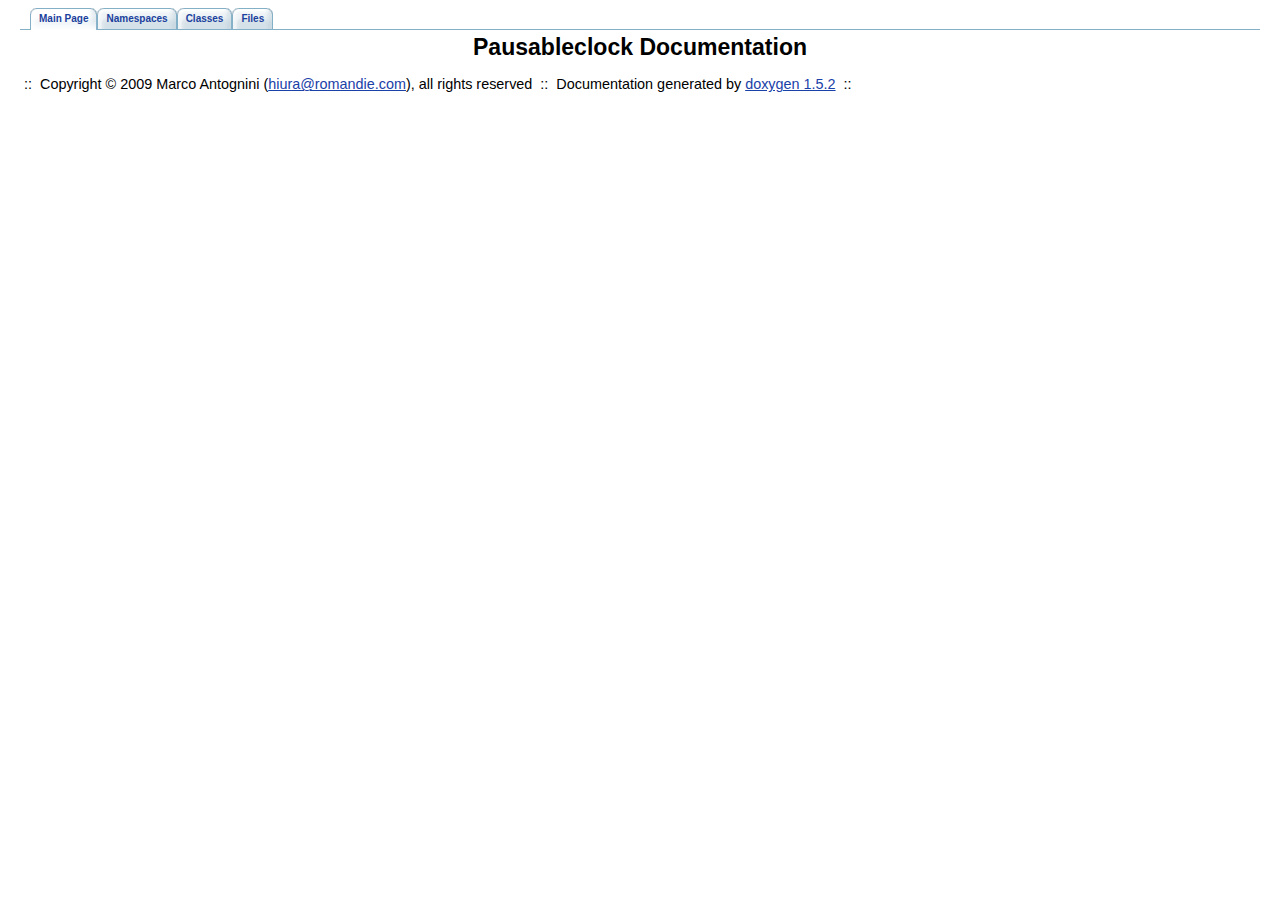
<file: pausableclock/doc/html/index.html>
<!DOCTYPE HTML PUBLIC "-//W3C//DTD HTML 4.01 Transitional//EN">
<html><head><meta http-equiv="Content-Type" content="text/html;charset=UTF-8">
<title>Pausableclock: Main Page</title>
<link href="doxygen.css" rel="stylesheet" type="text/css">
<link href="tabs.css" rel="stylesheet" type="text/css">
</head><body>
<!-- Generated by Doxygen 1.5.6 -->
<div class="navigation" id="top">
  <div class="tabs">
    <ul>
      <li class="current"><a href="index.html"><span>Main&nbsp;Page</span></a></li>
      <li><a href="namespaces.html"><span>Namespaces</span></a></li>
      <li><a href="classes.html"><span>Classes</span></a></li>
      <li><a href="files.html"><span>Files</span></a></li>
    </ul>
  </div>
</div>
<div class="contents">
<h1>Pausableclock Documentation</h1>
<p>
</div>

        <p id="footer">
            &nbsp;::&nbsp; Copyright &copy; 2009 Marco Antognini (<a href="mailto:hiura@romandie.com?subject=sf:frame,anim,animated">hiura@romandie.com</a>), all rights reserved &nbsp;::&nbsp;
            Documentation generated by <a href="http://www.doxygen.org/" title="doxygen website">doxygen 1.5.2</a> &nbsp;::&nbsp;
        </p>

    </body>
</html>
</file>
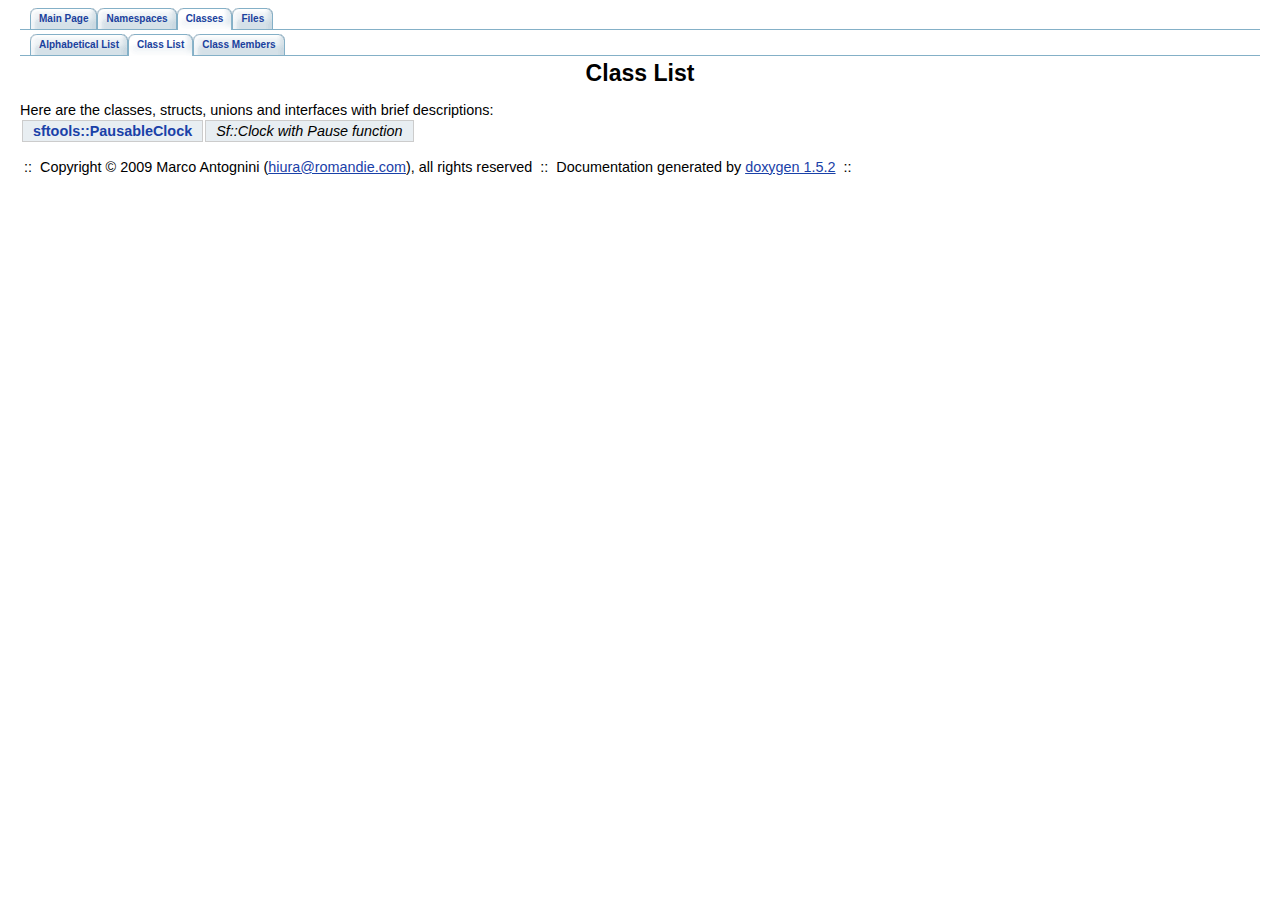
<file: pausableclock/doc/html/annotated.html>
<!DOCTYPE HTML PUBLIC "-//W3C//DTD HTML 4.01 Transitional//EN">
<html><head><meta http-equiv="Content-Type" content="text/html;charset=UTF-8">
<title>Pausableclock: Class List</title>
<link href="doxygen.css" rel="stylesheet" type="text/css">
<link href="tabs.css" rel="stylesheet" type="text/css">
</head><body>
<!-- Generated by Doxygen 1.5.6 -->
<div class="navigation" id="top">
  <div class="tabs">
    <ul>
      <li><a href="index.html"><span>Main&nbsp;Page</span></a></li>
      <li><a href="namespaces.html"><span>Namespaces</span></a></li>
      <li class="current"><a href="classes.html"><span>Classes</span></a></li>
      <li><a href="files.html"><span>Files</span></a></li>
    </ul>
  </div>
  <div class="tabs">
    <ul>
      <li><a href="classes.html"><span>Alphabetical&nbsp;List</span></a></li>
      <li class="current"><a href="annotated.html"><span>Class&nbsp;List</span></a></li>
      <li><a href="functions.html"><span>Class&nbsp;Members</span></a></li>
    </ul>
  </div>
</div>
<div class="contents">
<h1>Class List</h1>Here are the classes, structs, unions and interfaces with brief descriptions:<table>
  <tr><td class="indexkey"><a class="el" href="classsftools_1_1PausableClock.html">sftools::PausableClock</a></td><td class="indexvalue">Sf::Clock with Pause function </td></tr>
</table>
</div>

        <p id="footer">
            &nbsp;::&nbsp; Copyright &copy; 2009 Marco Antognini (<a href="mailto:hiura@romandie.com?subject=sf:frame,anim,animated">hiura@romandie.com</a>), all rights reserved &nbsp;::&nbsp;
            Documentation generated by <a href="http://www.doxygen.org/" title="doxygen website">doxygen 1.5.2</a> &nbsp;::&nbsp;
        </p>

    </body>
</html>
</file>
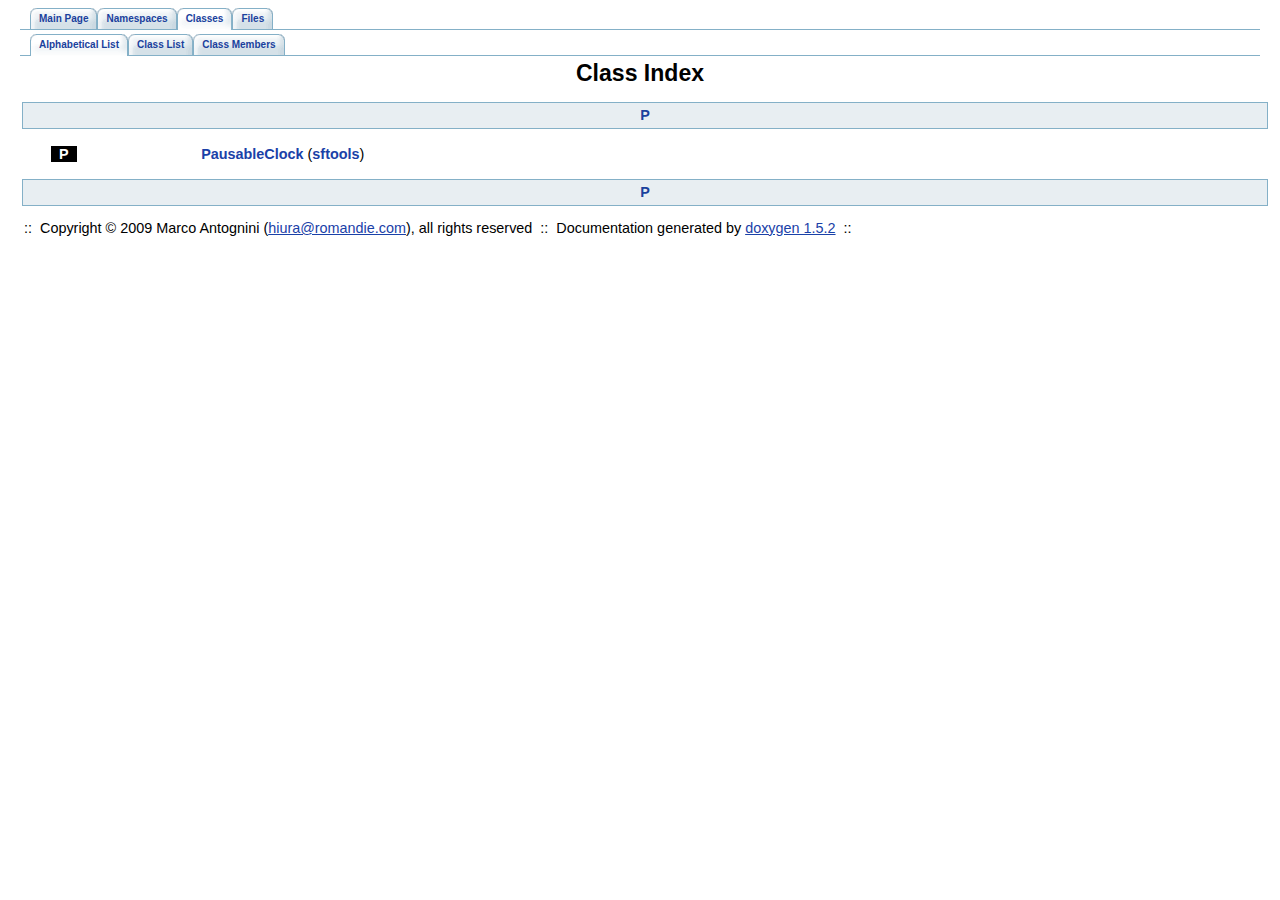
<file: pausableclock/doc/html/classes.html>
<!DOCTYPE HTML PUBLIC "-//W3C//DTD HTML 4.01 Transitional//EN">
<html><head><meta http-equiv="Content-Type" content="text/html;charset=UTF-8">
<title>Pausableclock: Alphabetical List</title>
<link href="doxygen.css" rel="stylesheet" type="text/css">
<link href="tabs.css" rel="stylesheet" type="text/css">
</head><body>
<!-- Generated by Doxygen 1.5.6 -->
<div class="navigation" id="top">
  <div class="tabs">
    <ul>
      <li><a href="index.html"><span>Main&nbsp;Page</span></a></li>
      <li><a href="namespaces.html"><span>Namespaces</span></a></li>
      <li class="current"><a href="classes.html"><span>Classes</span></a></li>
      <li><a href="files.html"><span>Files</span></a></li>
    </ul>
  </div>
  <div class="tabs">
    <ul>
      <li class="current"><a href="classes.html"><span>Alphabetical&nbsp;List</span></a></li>
      <li><a href="annotated.html"><span>Class&nbsp;List</span></a></li>
      <li><a href="functions.html"><span>Class&nbsp;Members</span></a></li>
    </ul>
  </div>
</div>
<div class="contents">
<h1>Class Index</h1><p><div class="qindex"><a class="qindex" href="#letter_P">P</a></div><p>
<table align="center" width="95%" border="0" cellspacing="0" cellpadding="0">
<tr><td><a name="letter_P"></a><table border="0" cellspacing="0" cellpadding="0"><tr><td><div class="ah">&nbsp;&nbsp;P&nbsp;&nbsp;</div></td></tr></table>
</td><td><a class="el" href="classsftools_1_1PausableClock.html">PausableClock</a> (<a class="el" href="namespacesftools.html">sftools</a>)&nbsp;&nbsp;&nbsp;</td></tr></table><p><div class="qindex"><a class="qindex" href="#letter_P">P</a></div><p>
</div>

        <p id="footer">
            &nbsp;::&nbsp; Copyright &copy; 2009 Marco Antognini (<a href="mailto:hiura@romandie.com?subject=sf:frame,anim,animated">hiura@romandie.com</a>), all rights reserved &nbsp;::&nbsp;
            Documentation generated by <a href="http://www.doxygen.org/" title="doxygen website">doxygen 1.5.2</a> &nbsp;::&nbsp;
        </p>

    </body>
</html>
</file>
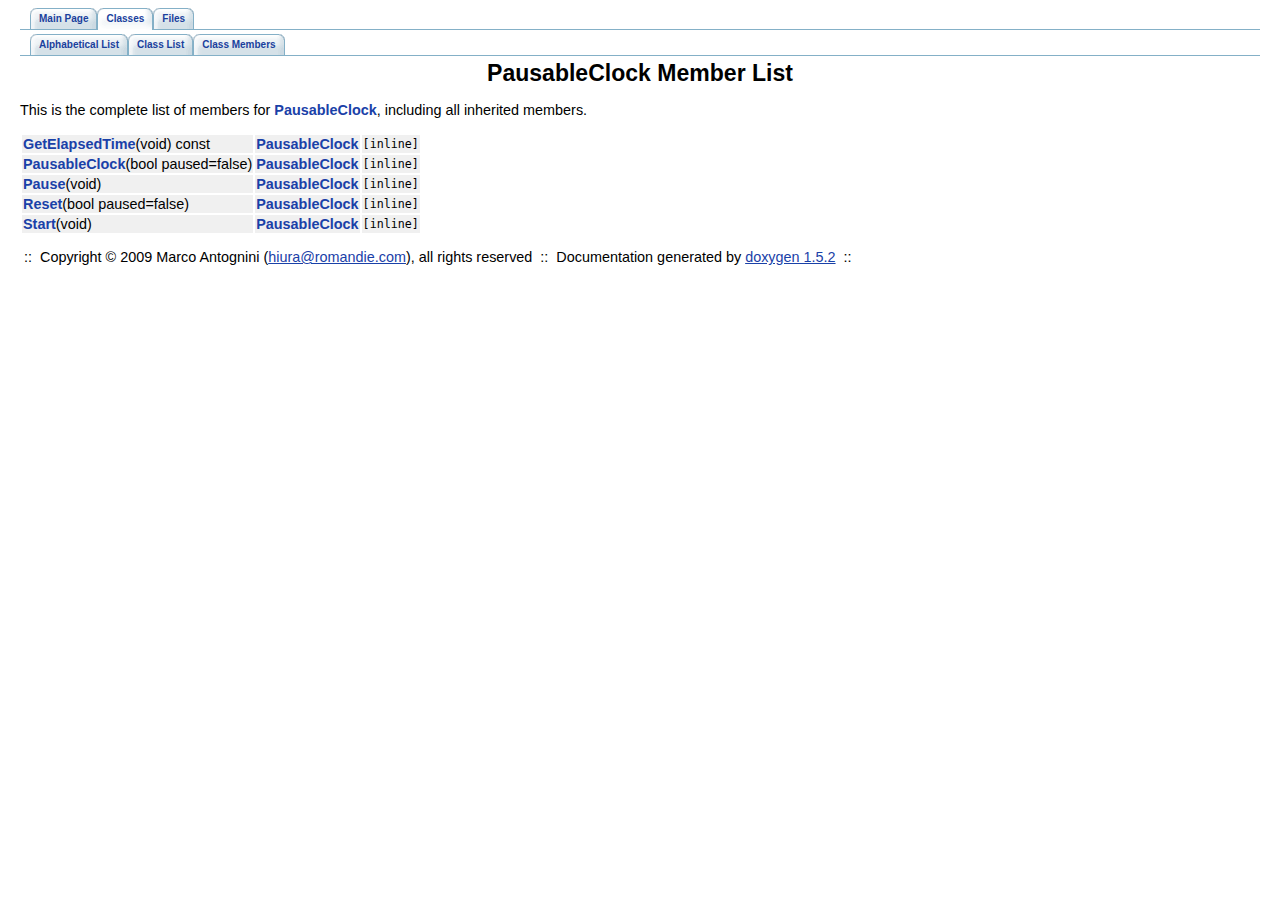
<file: pausableclock/doc/html/classPausableClock-members.html>
<!DOCTYPE HTML PUBLIC "-//W3C//DTD HTML 4.01 Transitional//EN">
<html><head><meta http-equiv="Content-Type" content="text/html;charset=UTF-8">
<title>Pausableclock: Member List</title>
<link href="doxygen.css" rel="stylesheet" type="text/css">
<link href="tabs.css" rel="stylesheet" type="text/css">
</head><body>
<!-- Generated by Doxygen 1.5.6 -->
<div class="navigation" id="top">
  <div class="tabs">
    <ul>
      <li><a href="index.html"><span>Main&nbsp;Page</span></a></li>
      <li class="current"><a href="classes.html"><span>Classes</span></a></li>
      <li><a href="files.html"><span>Files</span></a></li>
    </ul>
  </div>
  <div class="tabs">
    <ul>
      <li><a href="classes.html"><span>Alphabetical&nbsp;List</span></a></li>
      <li><a href="annotated.html"><span>Class&nbsp;List</span></a></li>
      <li><a href="functions.html"><span>Class&nbsp;Members</span></a></li>
    </ul>
  </div>
</div>
<div class="contents">
<h1>PausableClock Member List</h1>This is the complete list of members for <a class="el" href="classPausableClock.html">PausableClock</a>, including all inherited members.<p><table>
  <tr class="memlist"><td><a class="el" href="classPausableClock.html#8a8f859d905f21d1bb1fd50079027f71">GetElapsedTime</a>(void) const </td><td><a class="el" href="classPausableClock.html">PausableClock</a></td><td><code> [inline]</code></td></tr>
  <tr class="memlist"><td><a class="el" href="classPausableClock.html#b072d27de17c4c397dd3e7f9c97d978c">PausableClock</a>(bool paused=false)</td><td><a class="el" href="classPausableClock.html">PausableClock</a></td><td><code> [inline]</code></td></tr>
  <tr class="memlist"><td><a class="el" href="classPausableClock.html#f91a6cfc5951e3e983a8a35e47cd3ef2">Pause</a>(void)</td><td><a class="el" href="classPausableClock.html">PausableClock</a></td><td><code> [inline]</code></td></tr>
  <tr class="memlist"><td><a class="el" href="classPausableClock.html#8a37bc1130e1c4b0f18faf57533aea36">Reset</a>(bool paused=false)</td><td><a class="el" href="classPausableClock.html">PausableClock</a></td><td><code> [inline]</code></td></tr>
  <tr class="memlist"><td><a class="el" href="classPausableClock.html#a7e4b988c4a83355d244cef152ca3a3e">Start</a>(void)</td><td><a class="el" href="classPausableClock.html">PausableClock</a></td><td><code> [inline]</code></td></tr>
</table></div>

        <p id="footer">
            &nbsp;::&nbsp; Copyright &copy; 2009 Marco Antognini (<a href="mailto:hiura@romandie.com?subject=sf:frame,anim,animated">hiura@romandie.com</a>), all rights reserved &nbsp;::&nbsp;
            Documentation generated by <a href="http://www.doxygen.org/" title="doxygen website">doxygen 1.5.2</a> &nbsp;::&nbsp;
        </p>

    </body>
</html>
</file>
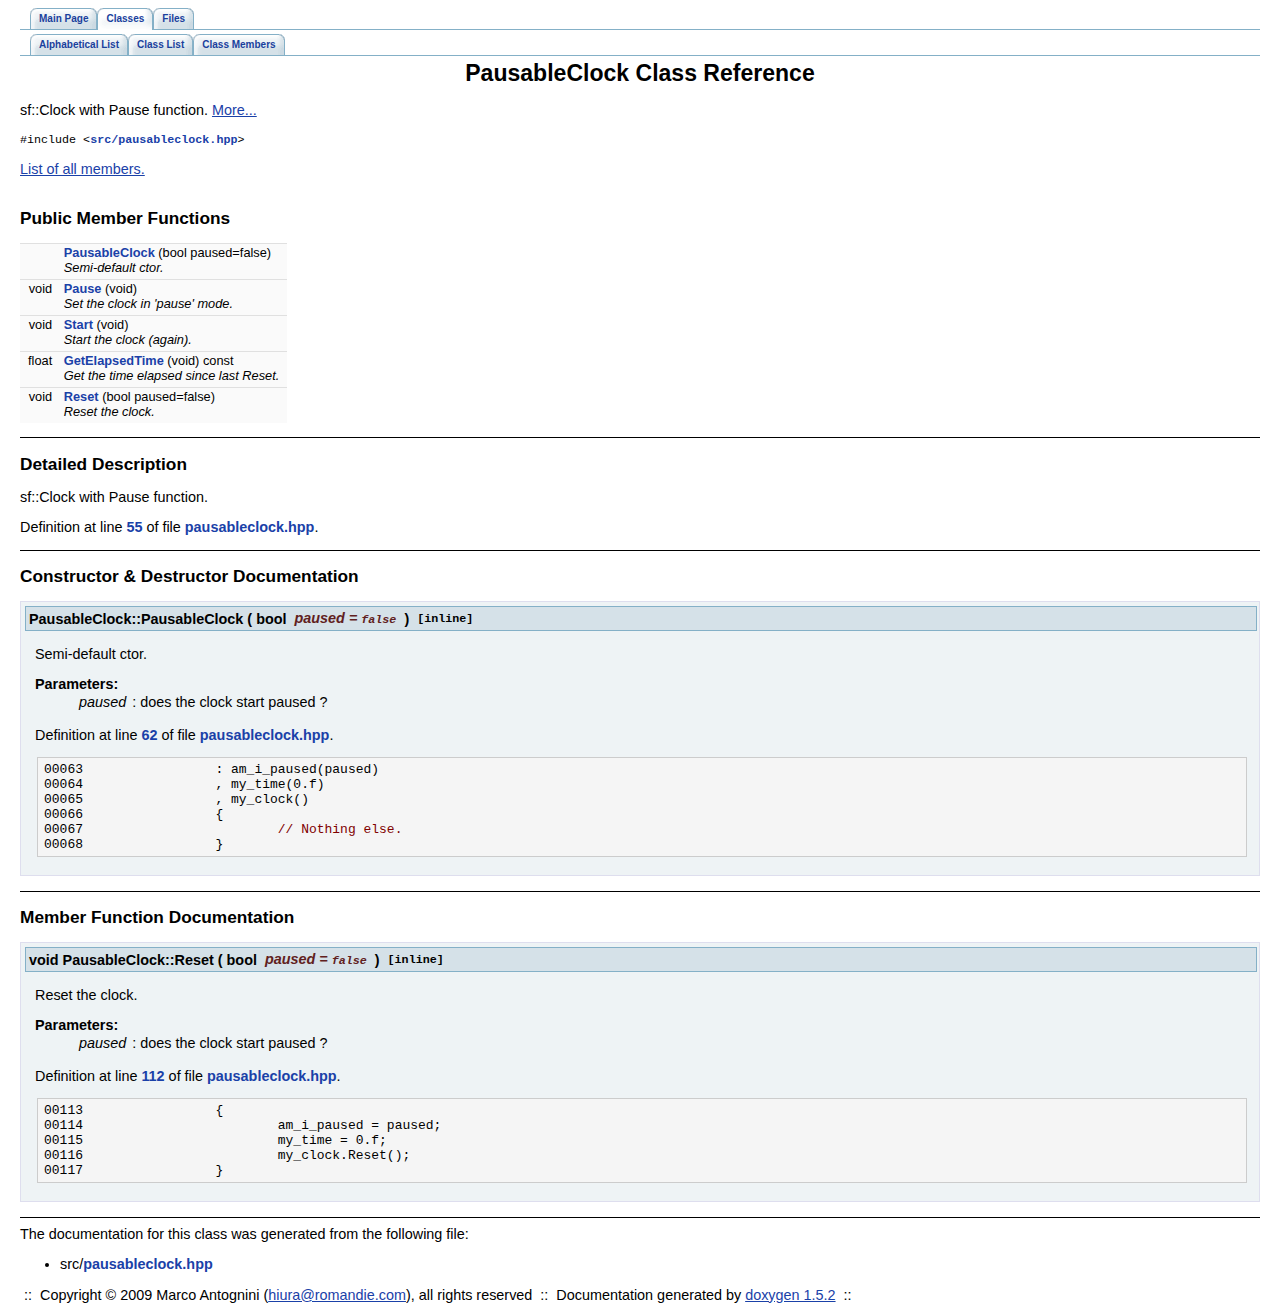
<file: pausableclock/doc/html/classPausableClock.html>
<!DOCTYPE HTML PUBLIC "-//W3C//DTD HTML 4.01 Transitional//EN">
<html><head><meta http-equiv="Content-Type" content="text/html;charset=UTF-8">
<title>Pausableclock: PausableClock Class Reference</title>
<link href="doxygen.css" rel="stylesheet" type="text/css">
<link href="tabs.css" rel="stylesheet" type="text/css">
</head><body>
<!-- Generated by Doxygen 1.5.6 -->
<div class="navigation" id="top">
  <div class="tabs">
    <ul>
      <li><a href="index.html"><span>Main&nbsp;Page</span></a></li>
      <li class="current"><a href="classes.html"><span>Classes</span></a></li>
      <li><a href="files.html"><span>Files</span></a></li>
    </ul>
  </div>
  <div class="tabs">
    <ul>
      <li><a href="classes.html"><span>Alphabetical&nbsp;List</span></a></li>
      <li><a href="annotated.html"><span>Class&nbsp;List</span></a></li>
      <li><a href="functions.html"><span>Class&nbsp;Members</span></a></li>
    </ul>
  </div>
</div>
<div class="contents">
<h1>PausableClock Class Reference</h1><!-- doxytag: class="PausableClock" -->sf::Clock with Pause function.  
<a href="#_details">More...</a>
<p>
<code>#include &lt;<a class="el" href="pausableclock_8hpp-source.html">src/pausableclock.hpp</a>&gt;</code>
<p>

<p>
<a href="classPausableClock-members.html">List of all members.</a><table border="0" cellpadding="0" cellspacing="0">
<tr><td></td></tr>
<tr><td colspan="2"><br><h2>Public Member Functions</h2></td></tr>
<tr><td class="memItemLeft" nowrap align="right" valign="top">&nbsp;</td><td class="memItemRight" valign="bottom"><a class="el" href="classPausableClock.html#b072d27de17c4c397dd3e7f9c97d978c">PausableClock</a> (bool paused=false)</td></tr>

<tr><td class="mdescLeft">&nbsp;</td><td class="mdescRight">Semi-default ctor.  <a href="#b072d27de17c4c397dd3e7f9c97d978c"></a><br></td></tr>
<tr><td class="memItemLeft" nowrap align="right" valign="top"><a class="anchor" name="f91a6cfc5951e3e983a8a35e47cd3ef2"></a><!-- doxytag: member="PausableClock::Pause" ref="f91a6cfc5951e3e983a8a35e47cd3ef2" args="(void)" -->
void&nbsp;</td><td class="memItemRight" valign="bottom"><a class="el" href="classPausableClock.html#f91a6cfc5951e3e983a8a35e47cd3ef2">Pause</a> (void)</td></tr>

<tr><td class="mdescLeft">&nbsp;</td><td class="mdescRight">Set the clock in 'pause' mode. <br></td></tr>
<tr><td class="memItemLeft" nowrap align="right" valign="top"><a class="anchor" name="a7e4b988c4a83355d244cef152ca3a3e"></a><!-- doxytag: member="PausableClock::Start" ref="a7e4b988c4a83355d244cef152ca3a3e" args="(void)" -->
void&nbsp;</td><td class="memItemRight" valign="bottom"><a class="el" href="classPausableClock.html#a7e4b988c4a83355d244cef152ca3a3e">Start</a> (void)</td></tr>

<tr><td class="mdescLeft">&nbsp;</td><td class="mdescRight">Start the clock (again). <br></td></tr>
<tr><td class="memItemLeft" nowrap align="right" valign="top"><a class="anchor" name="8a8f859d905f21d1bb1fd50079027f71"></a><!-- doxytag: member="PausableClock::GetElapsedTime" ref="8a8f859d905f21d1bb1fd50079027f71" args="(void) const " -->
float&nbsp;</td><td class="memItemRight" valign="bottom"><a class="el" href="classPausableClock.html#8a8f859d905f21d1bb1fd50079027f71">GetElapsedTime</a> (void) const </td></tr>

<tr><td class="mdescLeft">&nbsp;</td><td class="mdescRight">Get the time elapsed since last Reset. <br></td></tr>
<tr><td class="memItemLeft" nowrap align="right" valign="top">void&nbsp;</td><td class="memItemRight" valign="bottom"><a class="el" href="classPausableClock.html#8a37bc1130e1c4b0f18faf57533aea36">Reset</a> (bool paused=false)</td></tr>

<tr><td class="mdescLeft">&nbsp;</td><td class="mdescRight">Reset the clock.  <a href="#8a37bc1130e1c4b0f18faf57533aea36"></a><br></td></tr>
</table>
<hr><a name="_details"></a><h2>Detailed Description</h2>
sf::Clock with Pause function. 
<p>Definition at line <a class="el" href="pausableclock_8hpp-source.html#l00055">55</a> of file <a class="el" href="pausableclock_8hpp-source.html">pausableclock.hpp</a>.</p>
<hr><h2>Constructor &amp; Destructor Documentation</h2>
<a class="anchor" name="b072d27de17c4c397dd3e7f9c97d978c"></a><!-- doxytag: member="PausableClock::PausableClock" ref="b072d27de17c4c397dd3e7f9c97d978c" args="(bool paused=false)" -->
<div class="memitem">
<div class="memproto">
      <table class="memname">
        <tr>
          <td class="memname">PausableClock::PausableClock           </td>
          <td>(</td>
          <td class="paramtype">bool&nbsp;</td>
          <td class="paramname"> <em>paused</em> = <code>false</code>          </td>
          <td>&nbsp;)&nbsp;</td>
          <td><code> [inline]</code></td>
        </tr>
      </table>
</div>
<div class="memdoc">

<p>
Semi-default ctor. 
<p>
<dl compact><dt><b>Parameters:</b></dt><dd>
  <table border="0" cellspacing="2" cellpadding="0">
    <tr><td valign="top"></td><td valign="top"><em>paused</em>&nbsp;</td><td>: does the clock start paused ? </td></tr>
  </table>
</dl>

<p>Definition at line <a class="el" href="pausableclock_8hpp-source.html#l00062">62</a> of file <a class="el" href="pausableclock_8hpp-source.html">pausableclock.hpp</a>.</p>
<div class="fragment"><pre class="fragment"><a name="l00063"></a>00063                 : am_i_paused(paused)
<a name="l00064"></a>00064                 , my_time(0.f)
<a name="l00065"></a>00065                 , my_clock()
<a name="l00066"></a>00066                 {
<a name="l00067"></a>00067                         <span class="comment">// Nothing else.</span>
<a name="l00068"></a>00068                 }
</pre></div>
<p>

</div>
</div><p>
<hr><h2>Member Function Documentation</h2>
<a class="anchor" name="8a37bc1130e1c4b0f18faf57533aea36"></a><!-- doxytag: member="PausableClock::Reset" ref="8a37bc1130e1c4b0f18faf57533aea36" args="(bool paused=false)" -->
<div class="memitem">
<div class="memproto">
      <table class="memname">
        <tr>
          <td class="memname">void PausableClock::Reset           </td>
          <td>(</td>
          <td class="paramtype">bool&nbsp;</td>
          <td class="paramname"> <em>paused</em> = <code>false</code>          </td>
          <td>&nbsp;)&nbsp;</td>
          <td><code> [inline]</code></td>
        </tr>
      </table>
</div>
<div class="memdoc">

<p>
Reset the clock. 
<p>
<dl compact><dt><b>Parameters:</b></dt><dd>
  <table border="0" cellspacing="2" cellpadding="0">
    <tr><td valign="top"></td><td valign="top"><em>paused</em>&nbsp;</td><td>: does the clock start paused ? </td></tr>
  </table>
</dl>

<p>Definition at line <a class="el" href="pausableclock_8hpp-source.html#l00112">112</a> of file <a class="el" href="pausableclock_8hpp-source.html">pausableclock.hpp</a>.</p>
<div class="fragment"><pre class="fragment"><a name="l00113"></a>00113                 {
<a name="l00114"></a>00114                         am_i_paused = paused;
<a name="l00115"></a>00115                         my_time = 0.f;
<a name="l00116"></a>00116                         my_clock.Reset();
<a name="l00117"></a>00117                 }
</pre></div>
<p>

</div>
</div><p>
<hr>The documentation for this class was generated from the following file:<ul>
<li>src/<a class="el" href="pausableclock_8hpp-source.html">pausableclock.hpp</a></ul>
</div>

        <p id="footer">
            &nbsp;::&nbsp; Copyright &copy; 2009 Marco Antognini (<a href="mailto:hiura@romandie.com?subject=sf:frame,anim,animated">hiura@romandie.com</a>), all rights reserved &nbsp;::&nbsp;
            Documentation generated by <a href="http://www.doxygen.org/" title="doxygen website">doxygen 1.5.2</a> &nbsp;::&nbsp;
        </p>

    </body>
</html>
</file>
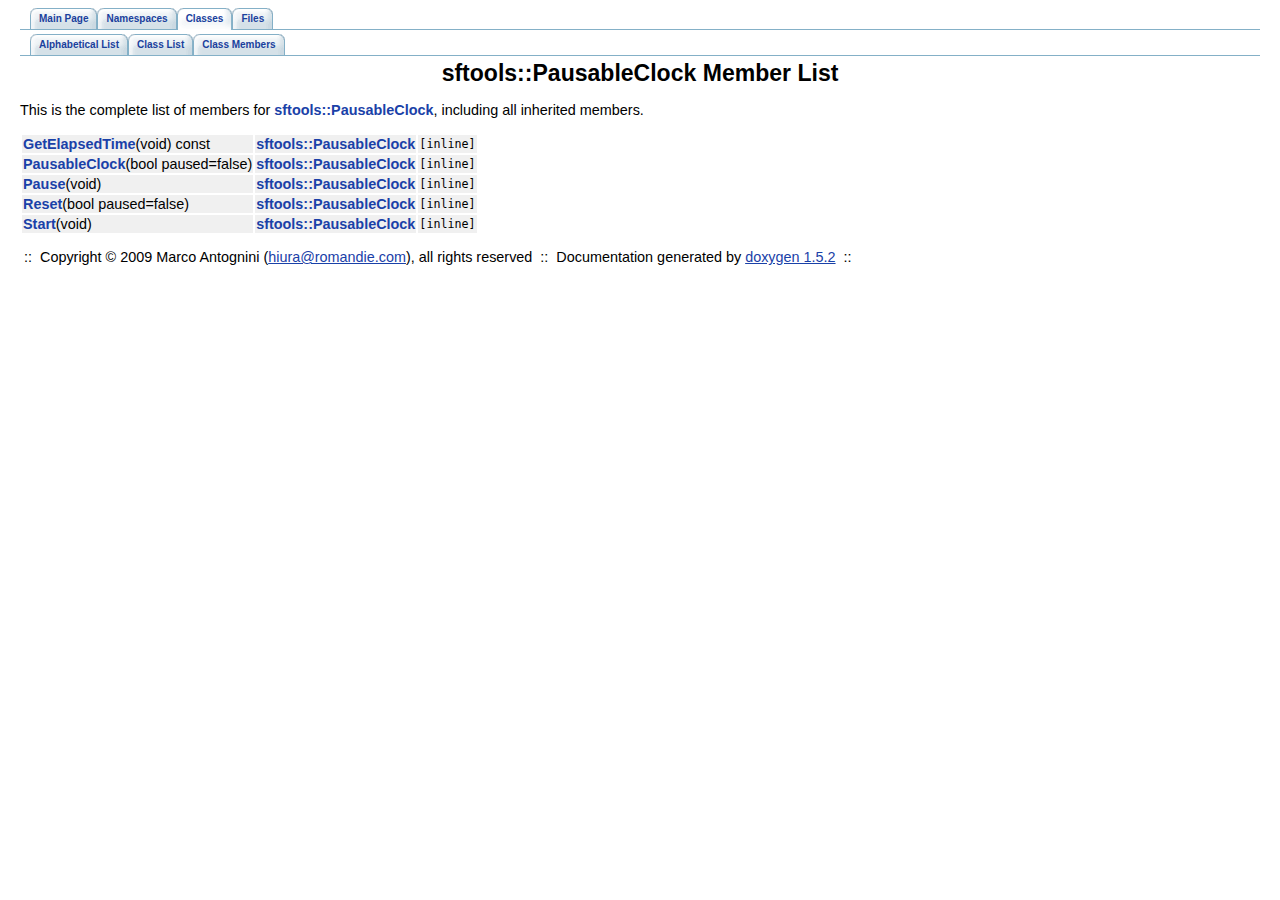
<file: pausableclock/doc/html/classsftools_1_1PausableClock-members.html>
<!DOCTYPE HTML PUBLIC "-//W3C//DTD HTML 4.01 Transitional//EN">
<html><head><meta http-equiv="Content-Type" content="text/html;charset=UTF-8">
<title>Pausableclock: Member List</title>
<link href="doxygen.css" rel="stylesheet" type="text/css">
<link href="tabs.css" rel="stylesheet" type="text/css">
</head><body>
<!-- Generated by Doxygen 1.5.6 -->
<div class="navigation" id="top">
  <div class="tabs">
    <ul>
      <li><a href="index.html"><span>Main&nbsp;Page</span></a></li>
      <li><a href="namespaces.html"><span>Namespaces</span></a></li>
      <li class="current"><a href="classes.html"><span>Classes</span></a></li>
      <li><a href="files.html"><span>Files</span></a></li>
    </ul>
  </div>
  <div class="tabs">
    <ul>
      <li><a href="classes.html"><span>Alphabetical&nbsp;List</span></a></li>
      <li><a href="annotated.html"><span>Class&nbsp;List</span></a></li>
      <li><a href="functions.html"><span>Class&nbsp;Members</span></a></li>
    </ul>
  </div>
</div>
<div class="contents">
<h1>sftools::PausableClock Member List</h1>This is the complete list of members for <a class="el" href="classsftools_1_1PausableClock.html">sftools::PausableClock</a>, including all inherited members.<p><table>
  <tr class="memlist"><td><a class="el" href="classsftools_1_1PausableClock.html#0a4799e52b302884f64e19b476a5c2fc">GetElapsedTime</a>(void) const </td><td><a class="el" href="classsftools_1_1PausableClock.html">sftools::PausableClock</a></td><td><code> [inline]</code></td></tr>
  <tr class="memlist"><td><a class="el" href="classsftools_1_1PausableClock.html#65a1bbef8900d479a98956e6446b9ecb">PausableClock</a>(bool paused=false)</td><td><a class="el" href="classsftools_1_1PausableClock.html">sftools::PausableClock</a></td><td><code> [inline]</code></td></tr>
  <tr class="memlist"><td><a class="el" href="classsftools_1_1PausableClock.html#94af9346da36021ed91a43902d737816">Pause</a>(void)</td><td><a class="el" href="classsftools_1_1PausableClock.html">sftools::PausableClock</a></td><td><code> [inline]</code></td></tr>
  <tr class="memlist"><td><a class="el" href="classsftools_1_1PausableClock.html#c3dc36be2e0ebd4f7bcfe7d4377a216c">Reset</a>(bool paused=false)</td><td><a class="el" href="classsftools_1_1PausableClock.html">sftools::PausableClock</a></td><td><code> [inline]</code></td></tr>
  <tr class="memlist"><td><a class="el" href="classsftools_1_1PausableClock.html#ad98752a1768d1da081f1449387bbf83">Start</a>(void)</td><td><a class="el" href="classsftools_1_1PausableClock.html">sftools::PausableClock</a></td><td><code> [inline]</code></td></tr>
</table></div>

        <p id="footer">
            &nbsp;::&nbsp; Copyright &copy; 2009 Marco Antognini (<a href="mailto:hiura@romandie.com?subject=sf:frame,anim,animated">hiura@romandie.com</a>), all rights reserved &nbsp;::&nbsp;
            Documentation generated by <a href="http://www.doxygen.org/" title="doxygen website">doxygen 1.5.2</a> &nbsp;::&nbsp;
        </p>

    </body>
</html>
</file>
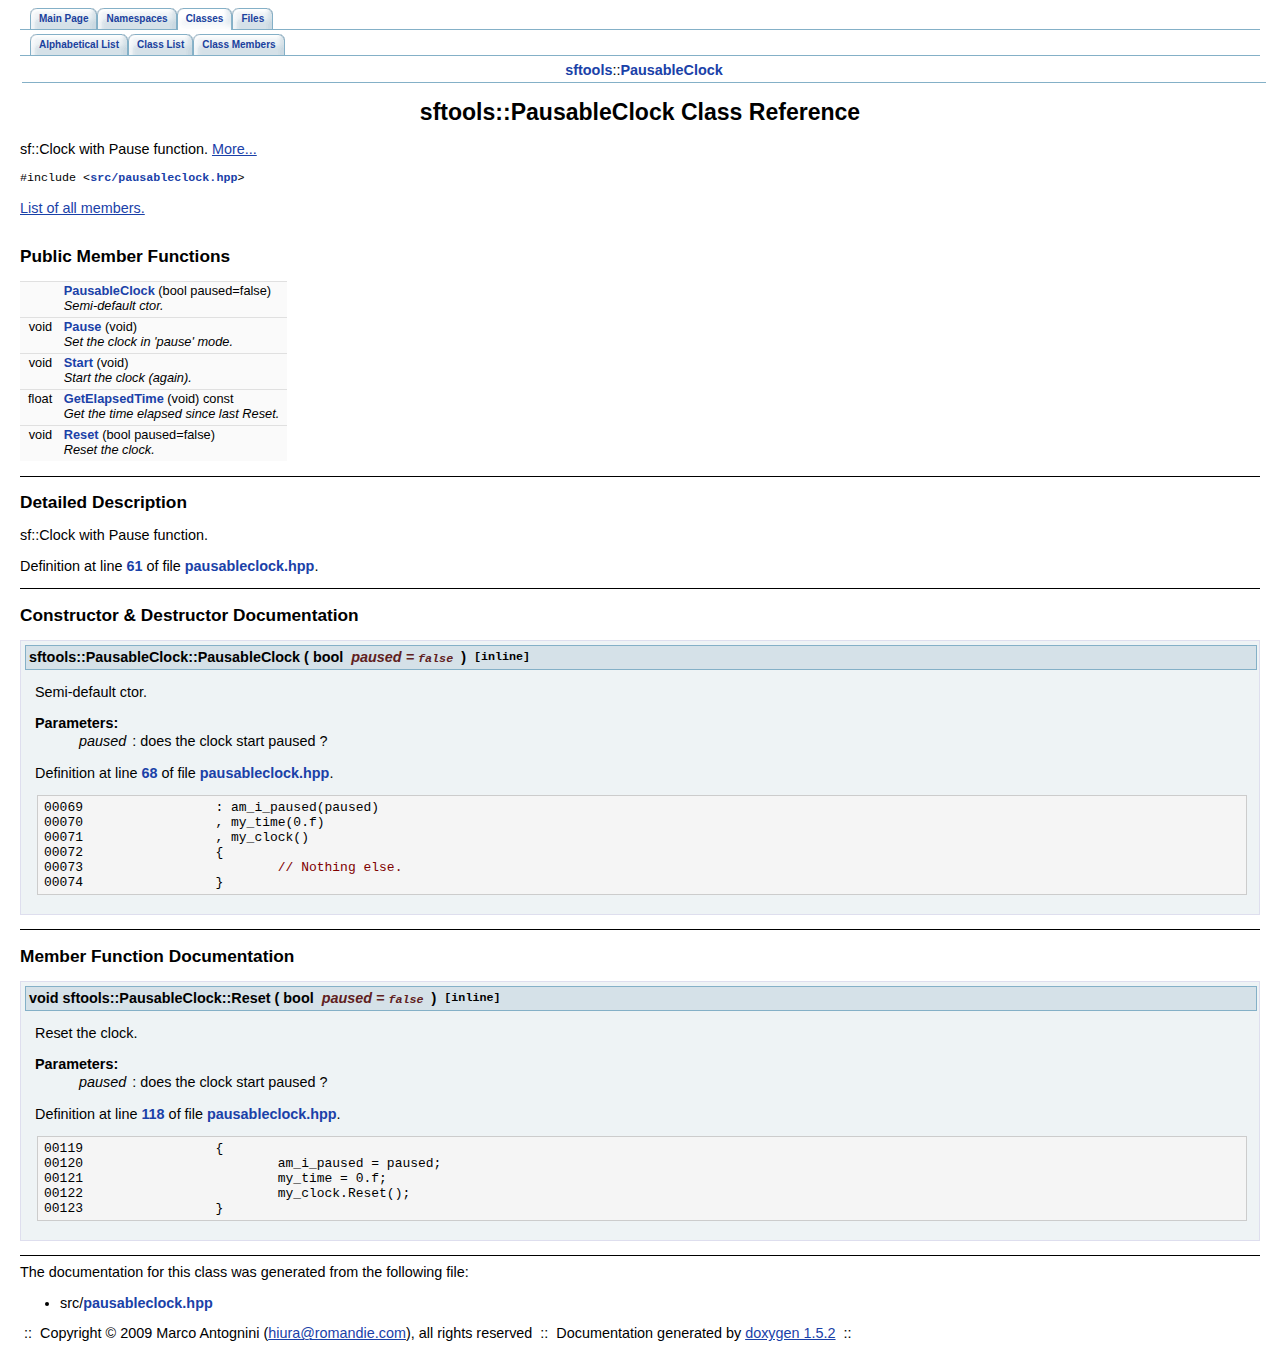
<file: pausableclock/doc/html/classsftools_1_1PausableClock.html>
<!DOCTYPE HTML PUBLIC "-//W3C//DTD HTML 4.01 Transitional//EN">
<html><head><meta http-equiv="Content-Type" content="text/html;charset=UTF-8">
<title>Pausableclock: sftools::PausableClock Class Reference</title>
<link href="doxygen.css" rel="stylesheet" type="text/css">
<link href="tabs.css" rel="stylesheet" type="text/css">
</head><body>
<!-- Generated by Doxygen 1.5.6 -->
<div class="navigation" id="top">
  <div class="tabs">
    <ul>
      <li><a href="index.html"><span>Main&nbsp;Page</span></a></li>
      <li><a href="namespaces.html"><span>Namespaces</span></a></li>
      <li class="current"><a href="classes.html"><span>Classes</span></a></li>
      <li><a href="files.html"><span>Files</span></a></li>
    </ul>
  </div>
  <div class="tabs">
    <ul>
      <li><a href="classes.html"><span>Alphabetical&nbsp;List</span></a></li>
      <li><a href="annotated.html"><span>Class&nbsp;List</span></a></li>
      <li><a href="functions.html"><span>Class&nbsp;Members</span></a></li>
    </ul>
  </div>
  <div class="navpath"><a class="el" href="namespacesftools.html">sftools</a>::<a class="el" href="classsftools_1_1PausableClock.html">PausableClock</a>
  </div>
</div>
<div class="contents">
<h1>sftools::PausableClock Class Reference</h1><!-- doxytag: class="sftools::PausableClock" -->sf::Clock with Pause function.  
<a href="#_details">More...</a>
<p>
<code>#include &lt;<a class="el" href="pausableclock_8hpp-source.html">src/pausableclock.hpp</a>&gt;</code>
<p>

<p>
<a href="classsftools_1_1PausableClock-members.html">List of all members.</a><table border="0" cellpadding="0" cellspacing="0">
<tr><td></td></tr>
<tr><td colspan="2"><br><h2>Public Member Functions</h2></td></tr>
<tr><td class="memItemLeft" nowrap align="right" valign="top">&nbsp;</td><td class="memItemRight" valign="bottom"><a class="el" href="classsftools_1_1PausableClock.html#65a1bbef8900d479a98956e6446b9ecb">PausableClock</a> (bool paused=false)</td></tr>

<tr><td class="mdescLeft">&nbsp;</td><td class="mdescRight">Semi-default ctor.  <a href="#65a1bbef8900d479a98956e6446b9ecb"></a><br></td></tr>
<tr><td class="memItemLeft" nowrap align="right" valign="top"><a class="anchor" name="94af9346da36021ed91a43902d737816"></a><!-- doxytag: member="sftools::PausableClock::Pause" ref="94af9346da36021ed91a43902d737816" args="(void)" -->
void&nbsp;</td><td class="memItemRight" valign="bottom"><a class="el" href="classsftools_1_1PausableClock.html#94af9346da36021ed91a43902d737816">Pause</a> (void)</td></tr>

<tr><td class="mdescLeft">&nbsp;</td><td class="mdescRight">Set the clock in 'pause' mode. <br></td></tr>
<tr><td class="memItemLeft" nowrap align="right" valign="top"><a class="anchor" name="ad98752a1768d1da081f1449387bbf83"></a><!-- doxytag: member="sftools::PausableClock::Start" ref="ad98752a1768d1da081f1449387bbf83" args="(void)" -->
void&nbsp;</td><td class="memItemRight" valign="bottom"><a class="el" href="classsftools_1_1PausableClock.html#ad98752a1768d1da081f1449387bbf83">Start</a> (void)</td></tr>

<tr><td class="mdescLeft">&nbsp;</td><td class="mdescRight">Start the clock (again). <br></td></tr>
<tr><td class="memItemLeft" nowrap align="right" valign="top"><a class="anchor" name="0a4799e52b302884f64e19b476a5c2fc"></a><!-- doxytag: member="sftools::PausableClock::GetElapsedTime" ref="0a4799e52b302884f64e19b476a5c2fc" args="(void) const " -->
float&nbsp;</td><td class="memItemRight" valign="bottom"><a class="el" href="classsftools_1_1PausableClock.html#0a4799e52b302884f64e19b476a5c2fc">GetElapsedTime</a> (void) const </td></tr>

<tr><td class="mdescLeft">&nbsp;</td><td class="mdescRight">Get the time elapsed since last Reset. <br></td></tr>
<tr><td class="memItemLeft" nowrap align="right" valign="top">void&nbsp;</td><td class="memItemRight" valign="bottom"><a class="el" href="classsftools_1_1PausableClock.html#c3dc36be2e0ebd4f7bcfe7d4377a216c">Reset</a> (bool paused=false)</td></tr>

<tr><td class="mdescLeft">&nbsp;</td><td class="mdescRight">Reset the clock.  <a href="#c3dc36be2e0ebd4f7bcfe7d4377a216c"></a><br></td></tr>
</table>
<hr><a name="_details"></a><h2>Detailed Description</h2>
sf::Clock with Pause function. 
<p>Definition at line <a class="el" href="pausableclock_8hpp-source.html#l00061">61</a> of file <a class="el" href="pausableclock_8hpp-source.html">pausableclock.hpp</a>.</p>
<hr><h2>Constructor &amp; Destructor Documentation</h2>
<a class="anchor" name="65a1bbef8900d479a98956e6446b9ecb"></a><!-- doxytag: member="sftools::PausableClock::PausableClock" ref="65a1bbef8900d479a98956e6446b9ecb" args="(bool paused=false)" -->
<div class="memitem">
<div class="memproto">
      <table class="memname">
        <tr>
          <td class="memname">sftools::PausableClock::PausableClock           </td>
          <td>(</td>
          <td class="paramtype">bool&nbsp;</td>
          <td class="paramname"> <em>paused</em> = <code>false</code>          </td>
          <td>&nbsp;)&nbsp;</td>
          <td><code> [inline]</code></td>
        </tr>
      </table>
</div>
<div class="memdoc">

<p>
Semi-default ctor. 
<p>
<dl compact><dt><b>Parameters:</b></dt><dd>
  <table border="0" cellspacing="2" cellpadding="0">
    <tr><td valign="top"></td><td valign="top"><em>paused</em>&nbsp;</td><td>: does the clock start paused ? </td></tr>
  </table>
</dl>

<p>Definition at line <a class="el" href="pausableclock_8hpp-source.html#l00068">68</a> of file <a class="el" href="pausableclock_8hpp-source.html">pausableclock.hpp</a>.</p>
<div class="fragment"><pre class="fragment"><a name="l00069"></a>00069                 : am_i_paused(paused)
<a name="l00070"></a>00070                 , my_time(0.f)
<a name="l00071"></a>00071                 , my_clock()
<a name="l00072"></a>00072                 {
<a name="l00073"></a>00073                         <span class="comment">// Nothing else.</span>
<a name="l00074"></a>00074                 }
</pre></div>
<p>

</div>
</div><p>
<hr><h2>Member Function Documentation</h2>
<a class="anchor" name="c3dc36be2e0ebd4f7bcfe7d4377a216c"></a><!-- doxytag: member="sftools::PausableClock::Reset" ref="c3dc36be2e0ebd4f7bcfe7d4377a216c" args="(bool paused=false)" -->
<div class="memitem">
<div class="memproto">
      <table class="memname">
        <tr>
          <td class="memname">void sftools::PausableClock::Reset           </td>
          <td>(</td>
          <td class="paramtype">bool&nbsp;</td>
          <td class="paramname"> <em>paused</em> = <code>false</code>          </td>
          <td>&nbsp;)&nbsp;</td>
          <td><code> [inline]</code></td>
        </tr>
      </table>
</div>
<div class="memdoc">

<p>
Reset the clock. 
<p>
<dl compact><dt><b>Parameters:</b></dt><dd>
  <table border="0" cellspacing="2" cellpadding="0">
    <tr><td valign="top"></td><td valign="top"><em>paused</em>&nbsp;</td><td>: does the clock start paused ? </td></tr>
  </table>
</dl>

<p>Definition at line <a class="el" href="pausableclock_8hpp-source.html#l00118">118</a> of file <a class="el" href="pausableclock_8hpp-source.html">pausableclock.hpp</a>.</p>
<div class="fragment"><pre class="fragment"><a name="l00119"></a>00119                 {
<a name="l00120"></a>00120                         am_i_paused = paused;
<a name="l00121"></a>00121                         my_time = 0.f;
<a name="l00122"></a>00122                         my_clock.Reset();
<a name="l00123"></a>00123                 }
</pre></div>
<p>

</div>
</div><p>
<hr>The documentation for this class was generated from the following file:<ul>
<li>src/<a class="el" href="pausableclock_8hpp-source.html">pausableclock.hpp</a></ul>
</div>

        <p id="footer">
            &nbsp;::&nbsp; Copyright &copy; 2009 Marco Antognini (<a href="mailto:hiura@romandie.com?subject=sf:frame,anim,animated">hiura@romandie.com</a>), all rights reserved &nbsp;::&nbsp;
            Documentation generated by <a href="http://www.doxygen.org/" title="doxygen website">doxygen 1.5.2</a> &nbsp;::&nbsp;
        </p>

    </body>
</html>
</file>
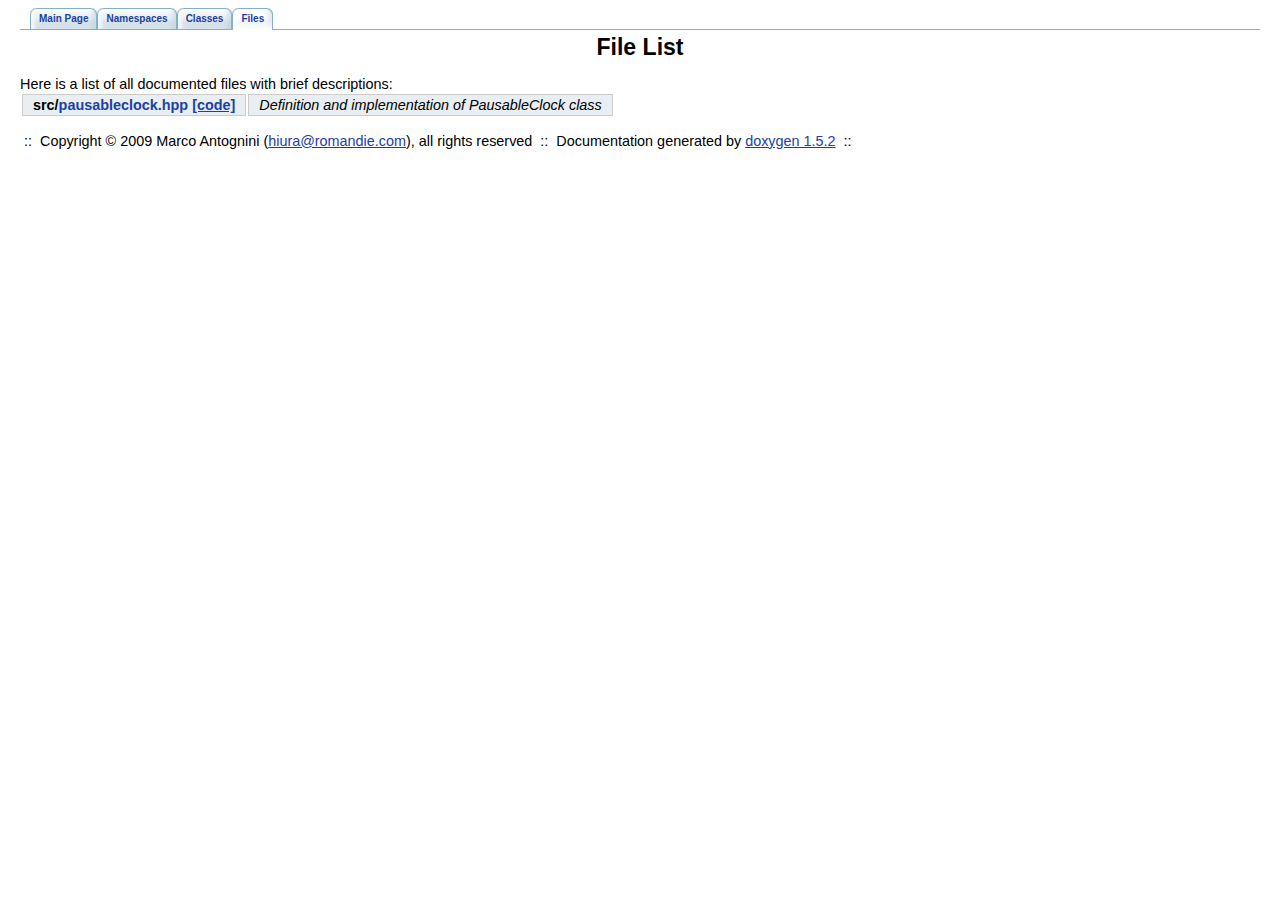
<file: pausableclock/doc/html/files.html>
<!DOCTYPE HTML PUBLIC "-//W3C//DTD HTML 4.01 Transitional//EN">
<html><head><meta http-equiv="Content-Type" content="text/html;charset=UTF-8">
<title>Pausableclock: File Index</title>
<link href="doxygen.css" rel="stylesheet" type="text/css">
<link href="tabs.css" rel="stylesheet" type="text/css">
</head><body>
<!-- Generated by Doxygen 1.5.6 -->
<div class="navigation" id="top">
  <div class="tabs">
    <ul>
      <li><a href="index.html"><span>Main&nbsp;Page</span></a></li>
      <li><a href="namespaces.html"><span>Namespaces</span></a></li>
      <li><a href="classes.html"><span>Classes</span></a></li>
      <li class="current"><a href="files.html"><span>Files</span></a></li>
    </ul>
  </div>
</div>
<div class="contents">
<h1>File List</h1>Here is a list of all documented files with brief descriptions:<table>
  <tr><td class="indexkey">src/<a class="el" href="pausableclock_8hpp.html">pausableclock.hpp</a> <a href="pausableclock_8hpp-source.html">[code]</a></td><td class="indexvalue">Definition and implementation of PausableClock class </td></tr>
</table>
</div>

        <p id="footer">
            &nbsp;::&nbsp; Copyright &copy; 2009 Marco Antognini (<a href="mailto:hiura@romandie.com?subject=sf:frame,anim,animated">hiura@romandie.com</a>), all rights reserved &nbsp;::&nbsp;
            Documentation generated by <a href="http://www.doxygen.org/" title="doxygen website">doxygen 1.5.2</a> &nbsp;::&nbsp;
        </p>

    </body>
</html>
</file>
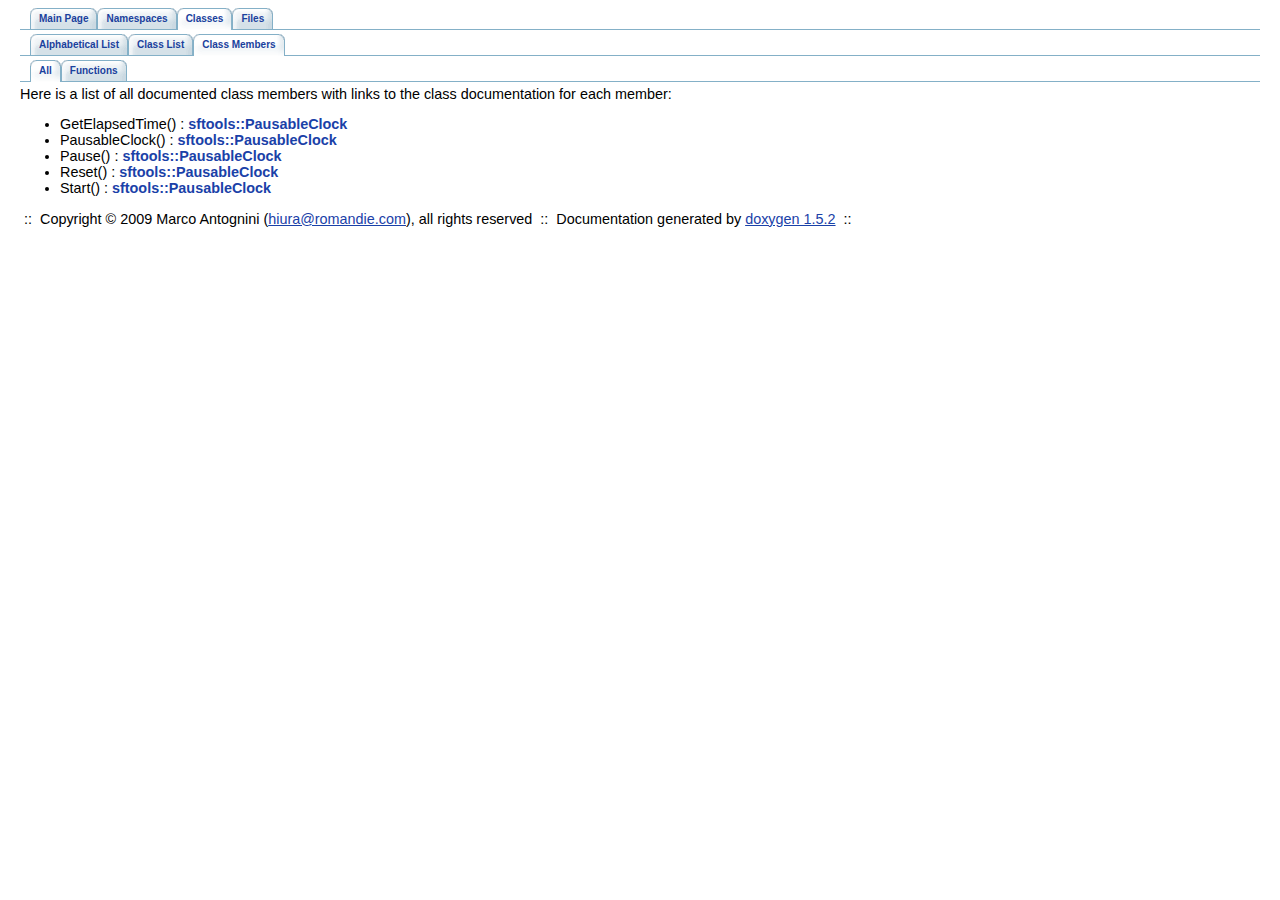
<file: pausableclock/doc/html/functions.html>
<!DOCTYPE HTML PUBLIC "-//W3C//DTD HTML 4.01 Transitional//EN">
<html><head><meta http-equiv="Content-Type" content="text/html;charset=UTF-8">
<title>Pausableclock: Class Members</title>
<link href="doxygen.css" rel="stylesheet" type="text/css">
<link href="tabs.css" rel="stylesheet" type="text/css">
</head><body>
<!-- Generated by Doxygen 1.5.6 -->
<div class="navigation" id="top">
  <div class="tabs">
    <ul>
      <li><a href="index.html"><span>Main&nbsp;Page</span></a></li>
      <li><a href="namespaces.html"><span>Namespaces</span></a></li>
      <li class="current"><a href="classes.html"><span>Classes</span></a></li>
      <li><a href="files.html"><span>Files</span></a></li>
    </ul>
  </div>
  <div class="tabs">
    <ul>
      <li><a href="classes.html"><span>Alphabetical&nbsp;List</span></a></li>
      <li><a href="annotated.html"><span>Class&nbsp;List</span></a></li>
      <li class="current"><a href="functions.html"><span>Class&nbsp;Members</span></a></li>
    </ul>
  </div>
  <div class="tabs">
    <ul>
      <li class="current"><a href="functions.html"><span>All</span></a></li>
      <li><a href="functions_func.html"><span>Functions</span></a></li>
    </ul>
  </div>
</div>
<div class="contents">
Here is a list of all documented class members with links to the class documentation for each member:
<p>
<ul>
<li>GetElapsedTime()
: <a class="el" href="classsftools_1_1PausableClock.html#0a4799e52b302884f64e19b476a5c2fc">sftools::PausableClock</a>
<li>PausableClock()
: <a class="el" href="classsftools_1_1PausableClock.html#65a1bbef8900d479a98956e6446b9ecb">sftools::PausableClock</a>
<li>Pause()
: <a class="el" href="classsftools_1_1PausableClock.html#94af9346da36021ed91a43902d737816">sftools::PausableClock</a>
<li>Reset()
: <a class="el" href="classsftools_1_1PausableClock.html#c3dc36be2e0ebd4f7bcfe7d4377a216c">sftools::PausableClock</a>
<li>Start()
: <a class="el" href="classsftools_1_1PausableClock.html#ad98752a1768d1da081f1449387bbf83">sftools::PausableClock</a>
</ul>
</div>

        <p id="footer">
            &nbsp;::&nbsp; Copyright &copy; 2009 Marco Antognini (<a href="mailto:hiura@romandie.com?subject=sf:frame,anim,animated">hiura@romandie.com</a>), all rights reserved &nbsp;::&nbsp;
            Documentation generated by <a href="http://www.doxygen.org/" title="doxygen website">doxygen 1.5.2</a> &nbsp;::&nbsp;
        </p>

    </body>
</html>
</file>
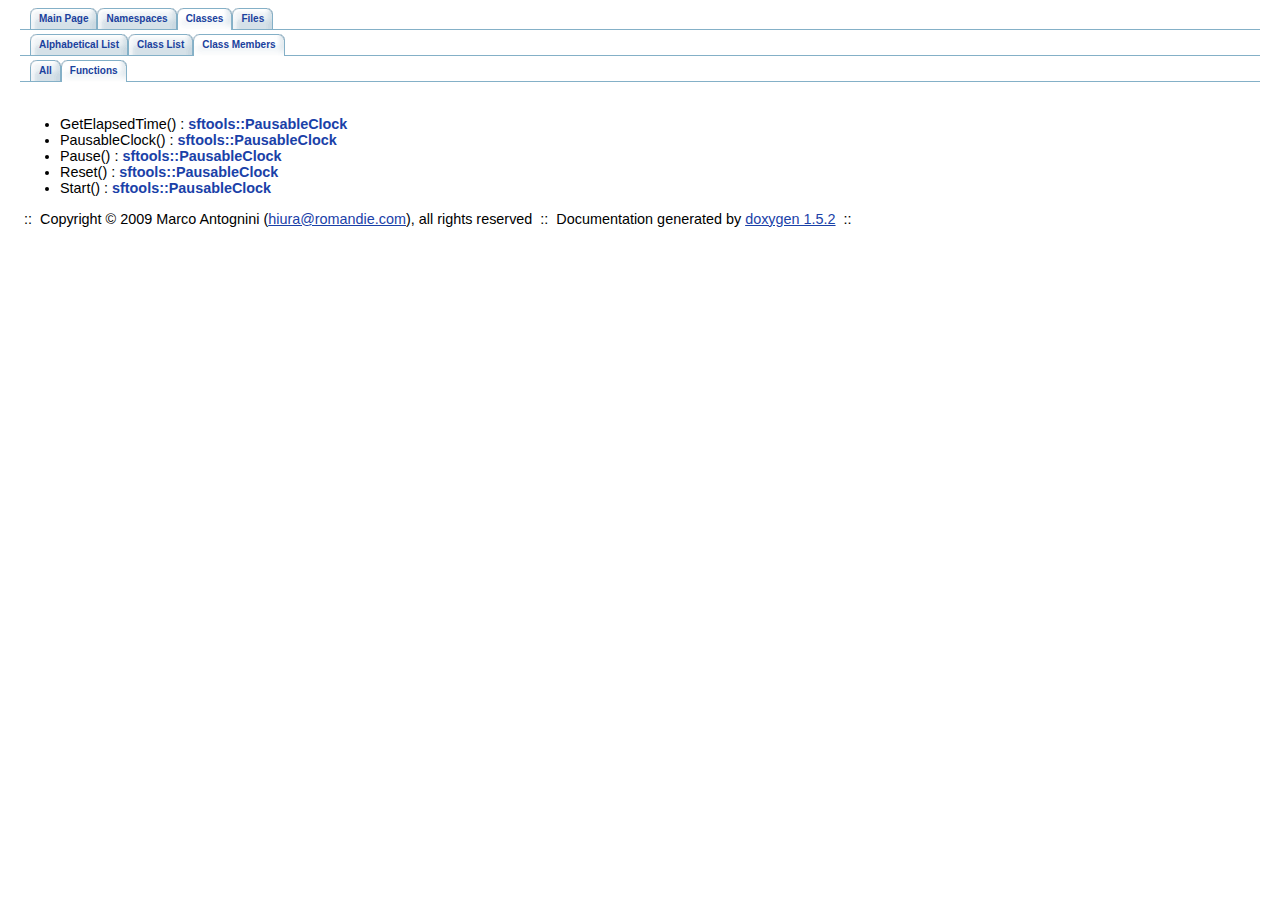
<file: pausableclock/doc/html/functions_func.html>
<!DOCTYPE HTML PUBLIC "-//W3C//DTD HTML 4.01 Transitional//EN">
<html><head><meta http-equiv="Content-Type" content="text/html;charset=UTF-8">
<title>Pausableclock: Class Members - Functions</title>
<link href="doxygen.css" rel="stylesheet" type="text/css">
<link href="tabs.css" rel="stylesheet" type="text/css">
</head><body>
<!-- Generated by Doxygen 1.5.6 -->
<div class="navigation" id="top">
  <div class="tabs">
    <ul>
      <li><a href="index.html"><span>Main&nbsp;Page</span></a></li>
      <li><a href="namespaces.html"><span>Namespaces</span></a></li>
      <li class="current"><a href="classes.html"><span>Classes</span></a></li>
      <li><a href="files.html"><span>Files</span></a></li>
    </ul>
  </div>
  <div class="tabs">
    <ul>
      <li><a href="classes.html"><span>Alphabetical&nbsp;List</span></a></li>
      <li><a href="annotated.html"><span>Class&nbsp;List</span></a></li>
      <li class="current"><a href="functions.html"><span>Class&nbsp;Members</span></a></li>
    </ul>
  </div>
  <div class="tabs">
    <ul>
      <li><a href="functions.html"><span>All</span></a></li>
      <li class="current"><a href="functions_func.html"><span>Functions</span></a></li>
    </ul>
  </div>
</div>
<div class="contents">
&nbsp;
<p>
<ul>
<li>GetElapsedTime()
: <a class="el" href="classsftools_1_1PausableClock.html#0a4799e52b302884f64e19b476a5c2fc">sftools::PausableClock</a>
<li>PausableClock()
: <a class="el" href="classsftools_1_1PausableClock.html#65a1bbef8900d479a98956e6446b9ecb">sftools::PausableClock</a>
<li>Pause()
: <a class="el" href="classsftools_1_1PausableClock.html#94af9346da36021ed91a43902d737816">sftools::PausableClock</a>
<li>Reset()
: <a class="el" href="classsftools_1_1PausableClock.html#c3dc36be2e0ebd4f7bcfe7d4377a216c">sftools::PausableClock</a>
<li>Start()
: <a class="el" href="classsftools_1_1PausableClock.html#ad98752a1768d1da081f1449387bbf83">sftools::PausableClock</a>
</ul>
</div>

        <p id="footer">
            &nbsp;::&nbsp; Copyright &copy; 2009 Marco Antognini (<a href="mailto:hiura@romandie.com?subject=sf:frame,anim,animated">hiura@romandie.com</a>), all rights reserved &nbsp;::&nbsp;
            Documentation generated by <a href="http://www.doxygen.org/" title="doxygen website">doxygen 1.5.2</a> &nbsp;::&nbsp;
        </p>

    </body>
</html>
</file>
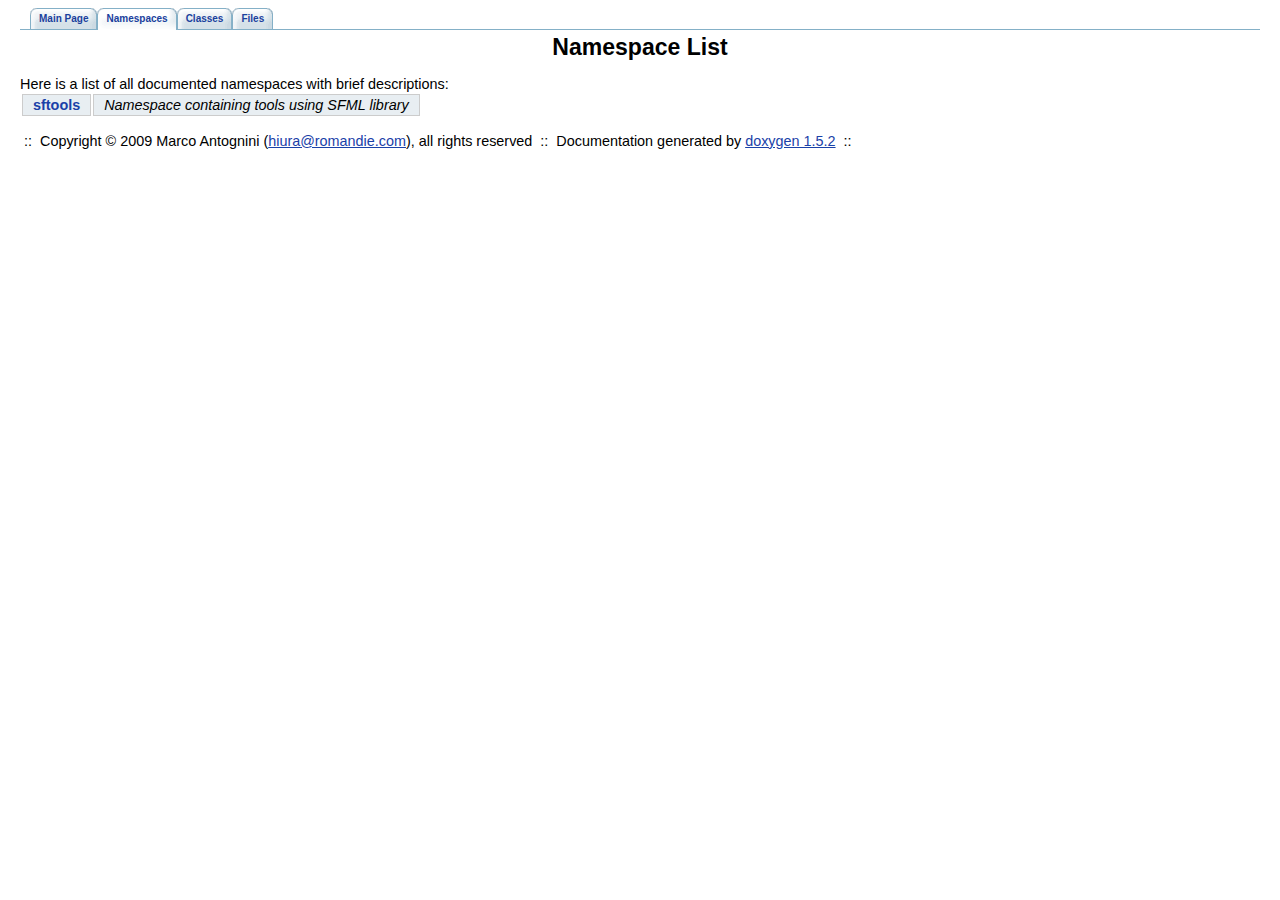
<file: pausableclock/doc/html/namespaces.html>
<!DOCTYPE HTML PUBLIC "-//W3C//DTD HTML 4.01 Transitional//EN">
<html><head><meta http-equiv="Content-Type" content="text/html;charset=UTF-8">
<title>Pausableclock: Namespace Index</title>
<link href="doxygen.css" rel="stylesheet" type="text/css">
<link href="tabs.css" rel="stylesheet" type="text/css">
</head><body>
<!-- Generated by Doxygen 1.5.6 -->
<div class="navigation" id="top">
  <div class="tabs">
    <ul>
      <li><a href="index.html"><span>Main&nbsp;Page</span></a></li>
      <li class="current"><a href="namespaces.html"><span>Namespaces</span></a></li>
      <li><a href="classes.html"><span>Classes</span></a></li>
      <li><a href="files.html"><span>Files</span></a></li>
    </ul>
  </div>
</div>
<div class="contents">
<h1>Namespace List</h1>Here is a list of all documented namespaces with brief descriptions:<table>
  <tr><td class="indexkey"><a class="el" href="namespacesftools.html">sftools</a></td><td class="indexvalue">Namespace containing tools using SFML library </td></tr>
</table>
</div>

        <p id="footer">
            &nbsp;::&nbsp; Copyright &copy; 2009 Marco Antognini (<a href="mailto:hiura@romandie.com?subject=sf:frame,anim,animated">hiura@romandie.com</a>), all rights reserved &nbsp;::&nbsp;
            Documentation generated by <a href="http://www.doxygen.org/" title="doxygen website">doxygen 1.5.2</a> &nbsp;::&nbsp;
        </p>

    </body>
</html>
</file>
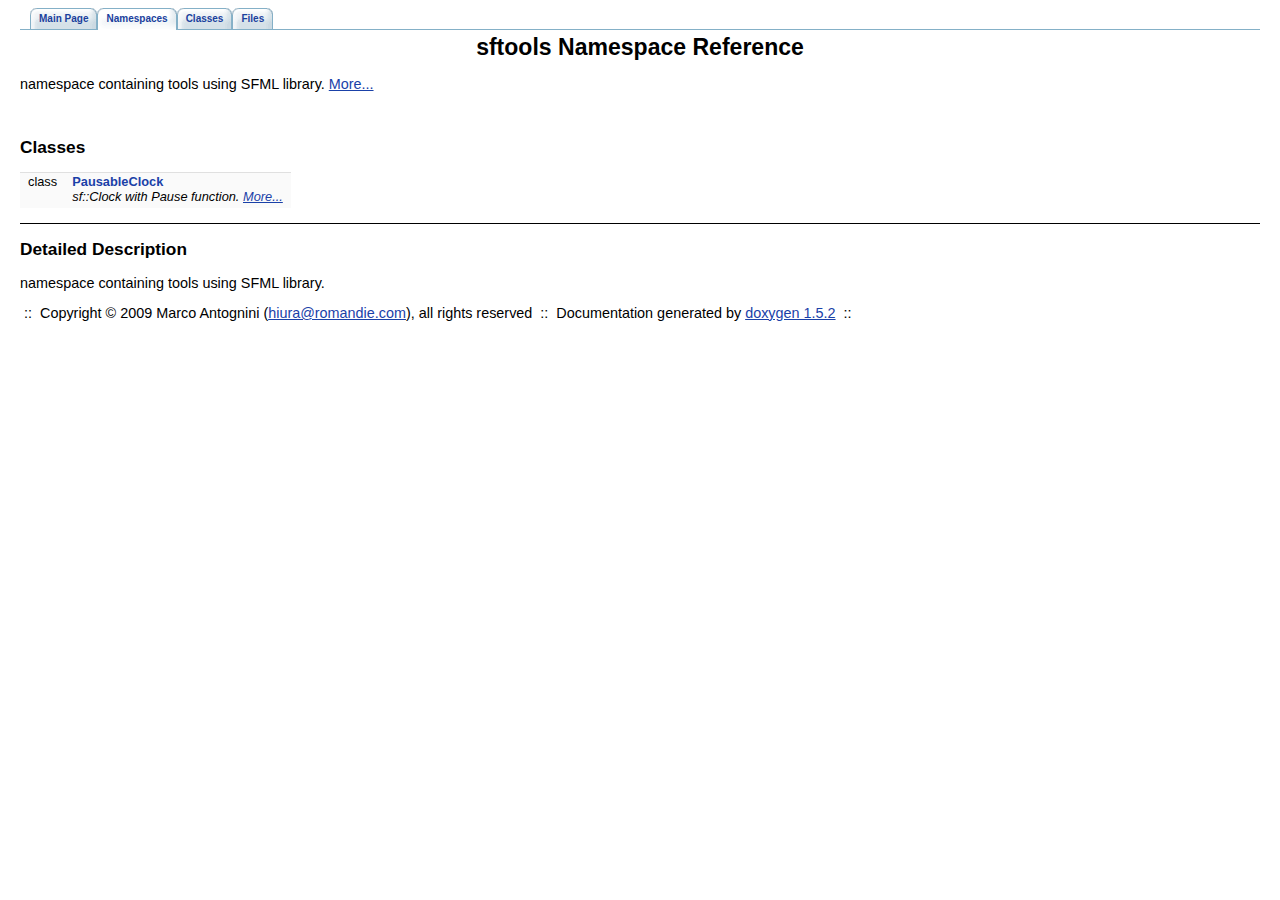
<file: pausableclock/doc/html/namespacesftools.html>
<!DOCTYPE HTML PUBLIC "-//W3C//DTD HTML 4.01 Transitional//EN">
<html><head><meta http-equiv="Content-Type" content="text/html;charset=UTF-8">
<title>Pausableclock: sftools Namespace Reference</title>
<link href="doxygen.css" rel="stylesheet" type="text/css">
<link href="tabs.css" rel="stylesheet" type="text/css">
</head><body>
<!-- Generated by Doxygen 1.5.6 -->
<div class="navigation" id="top">
  <div class="tabs">
    <ul>
      <li><a href="index.html"><span>Main&nbsp;Page</span></a></li>
      <li class="current"><a href="namespaces.html"><span>Namespaces</span></a></li>
      <li><a href="classes.html"><span>Classes</span></a></li>
      <li><a href="files.html"><span>Files</span></a></li>
    </ul>
  </div>
</div>
<div class="contents">
<h1>sftools Namespace Reference</h1>namespace containing tools using SFML library.  
<a href="#_details">More...</a>
<p>
<table border="0" cellpadding="0" cellspacing="0">
<tr><td></td></tr>
<tr><td colspan="2"><br><h2>Classes</h2></td></tr>
<tr><td class="memItemLeft" nowrap align="right" valign="top">class &nbsp;</td><td class="memItemRight" valign="bottom"><a class="el" href="classsftools_1_1PausableClock.html">PausableClock</a></td></tr>

<tr><td class="mdescLeft">&nbsp;</td><td class="mdescRight">sf::Clock with Pause function.  <a href="classsftools_1_1PausableClock.html#_details">More...</a><br></td></tr>
</table>
<hr><a name="_details"></a><h2>Detailed Description</h2>
namespace containing tools using SFML library. </div>

        <p id="footer">
            &nbsp;::&nbsp; Copyright &copy; 2009 Marco Antognini (<a href="mailto:hiura@romandie.com?subject=sf:frame,anim,animated">hiura@romandie.com</a>), all rights reserved &nbsp;::&nbsp;
            Documentation generated by <a href="http://www.doxygen.org/" title="doxygen website">doxygen 1.5.2</a> &nbsp;::&nbsp;
        </p>

    </body>
</html>
</file>
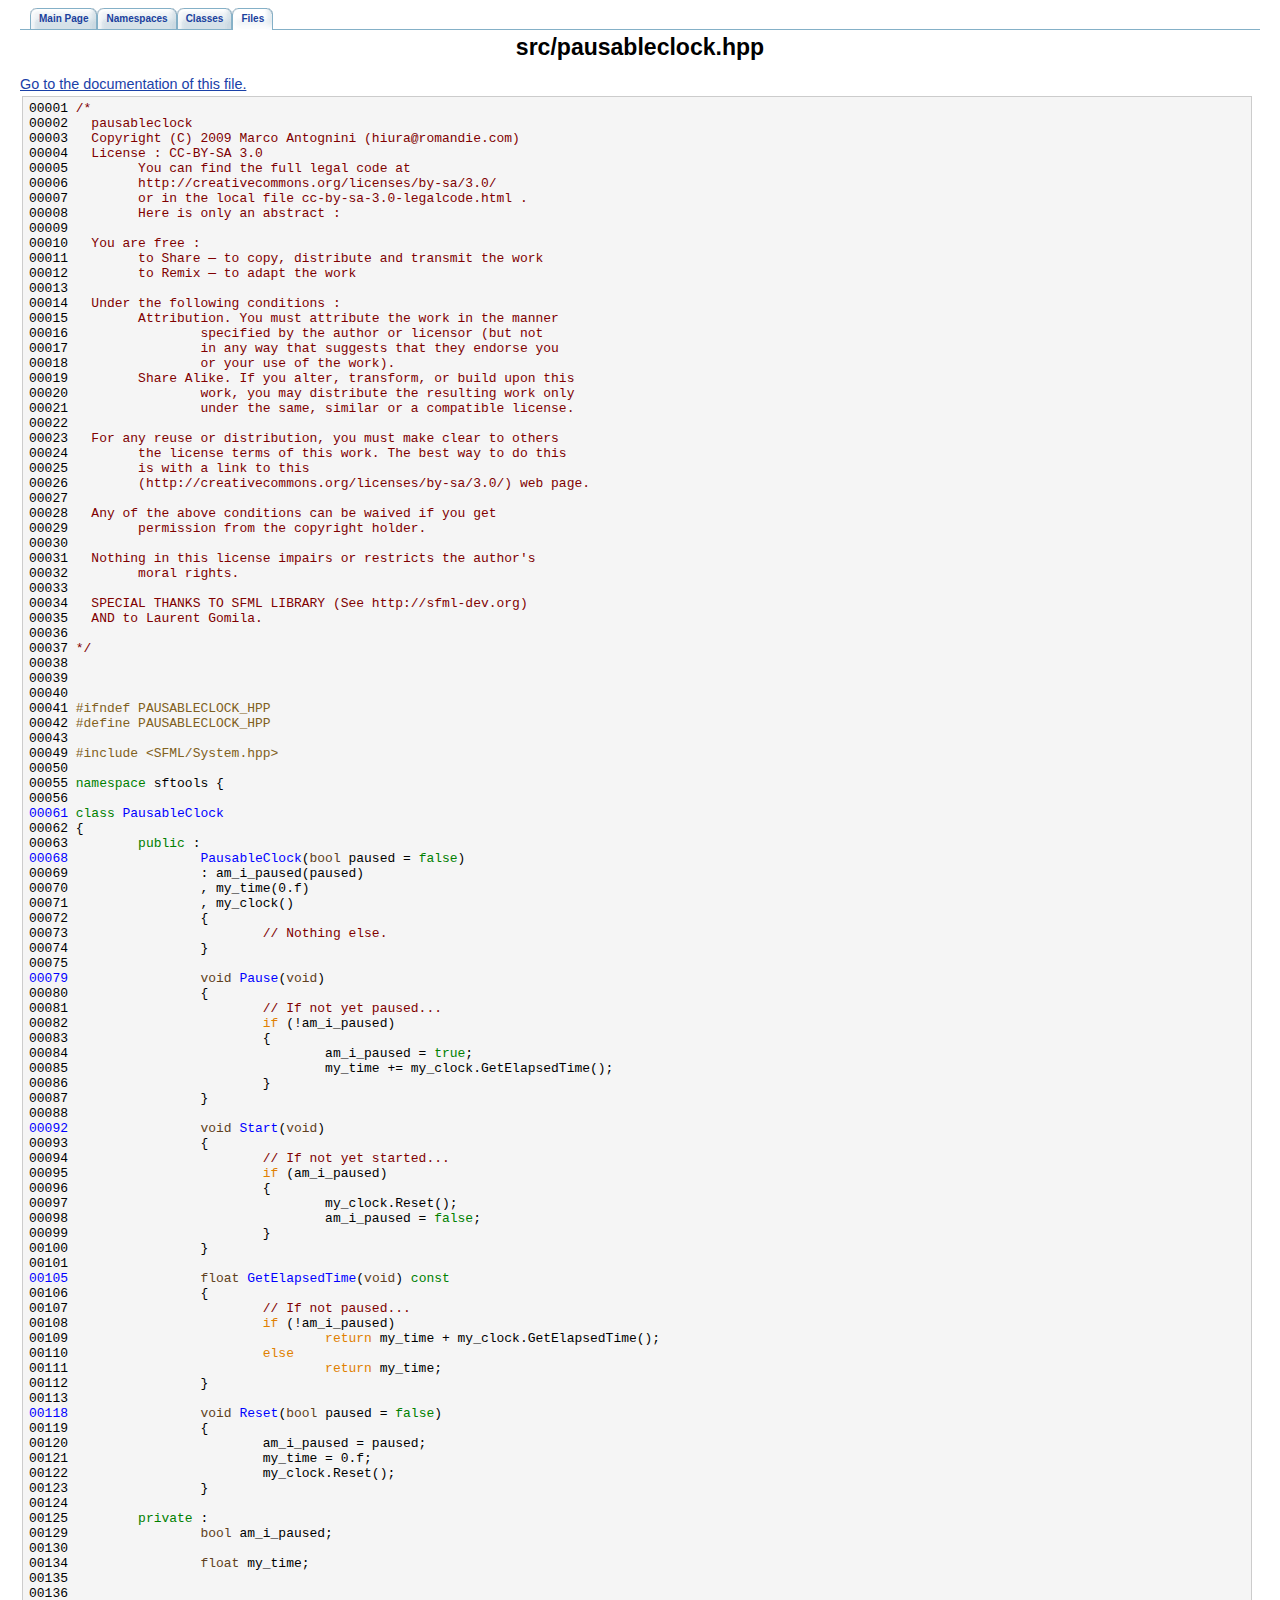
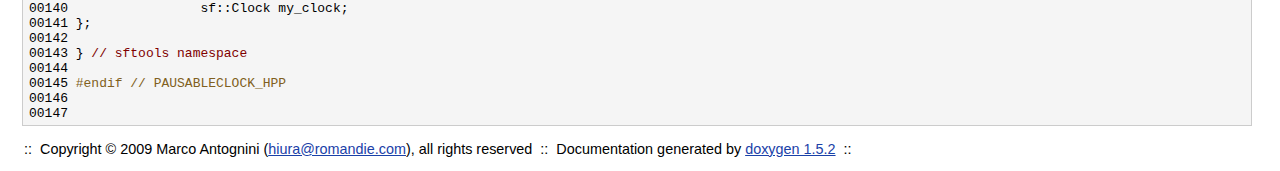
<file: pausableclock/doc/html/pausableclock_8hpp-source.html>
<!DOCTYPE HTML PUBLIC "-//W3C//DTD HTML 4.01 Transitional//EN">
<html><head><meta http-equiv="Content-Type" content="text/html;charset=UTF-8">
<title>Pausableclock: src/pausableclock.hpp Source File</title>
<link href="doxygen.css" rel="stylesheet" type="text/css">
<link href="tabs.css" rel="stylesheet" type="text/css">
</head><body>
<!-- Generated by Doxygen 1.5.6 -->
<div class="navigation" id="top">
  <div class="tabs">
    <ul>
      <li><a href="index.html"><span>Main&nbsp;Page</span></a></li>
      <li><a href="namespaces.html"><span>Namespaces</span></a></li>
      <li><a href="classes.html"><span>Classes</span></a></li>
      <li class="current"><a href="files.html"><span>Files</span></a></li>
    </ul>
  </div>
<h1>src/pausableclock.hpp</h1><a href="pausableclock_8hpp.html">Go to the documentation of this file.</a><div class="fragment"><pre class="fragment"><a name="l00001"></a>00001 <span class="comment">/*</span>
<a name="l00002"></a>00002 <span class="comment">  pausableclock</span>
<a name="l00003"></a>00003 <span class="comment">  Copyright (C) 2009 Marco Antognini (hiura@romandie.com)</span>
<a name="l00004"></a>00004 <span class="comment">  License : CC-BY-SA 3.0</span>
<a name="l00005"></a>00005 <span class="comment">        You can find the full legal code at </span>
<a name="l00006"></a>00006 <span class="comment">        http://creativecommons.org/licenses/by-sa/3.0/</span>
<a name="l00007"></a>00007 <span class="comment">        or in the local file cc-by-sa-3.0-legalcode.html .</span>
<a name="l00008"></a>00008 <span class="comment">        Here is only an abstract :</span>
<a name="l00009"></a>00009 <span class="comment"></span>
<a name="l00010"></a>00010 <span class="comment">  You are free :</span>
<a name="l00011"></a>00011 <span class="comment">        to Share — to copy, distribute and transmit the work</span>
<a name="l00012"></a>00012 <span class="comment">        to Remix — to adapt the work</span>
<a name="l00013"></a>00013 <span class="comment"></span>
<a name="l00014"></a>00014 <span class="comment">  Under the following conditions :</span>
<a name="l00015"></a>00015 <span class="comment">        Attribution. You must attribute the work in the manner </span>
<a name="l00016"></a>00016 <span class="comment">                specified by the author or licensor (but not </span>
<a name="l00017"></a>00017 <span class="comment">                in any way that suggests that they endorse you</span>
<a name="l00018"></a>00018 <span class="comment">                or your use of the work).</span>
<a name="l00019"></a>00019 <span class="comment">        Share Alike. If you alter, transform, or build upon this </span>
<a name="l00020"></a>00020 <span class="comment">                work, you may distribute the resulting work only </span>
<a name="l00021"></a>00021 <span class="comment">                under the same, similar or a compatible license.</span>
<a name="l00022"></a>00022 <span class="comment"></span>
<a name="l00023"></a>00023 <span class="comment">  For any reuse or distribution, you must make clear to others </span>
<a name="l00024"></a>00024 <span class="comment">        the license terms of this work. The best way to do this </span>
<a name="l00025"></a>00025 <span class="comment">        is with a link to this</span>
<a name="l00026"></a>00026 <span class="comment">        (http://creativecommons.org/licenses/by-sa/3.0/) web page.</span>
<a name="l00027"></a>00027 <span class="comment">  </span>
<a name="l00028"></a>00028 <span class="comment">  Any of the above conditions can be waived if you get </span>
<a name="l00029"></a>00029 <span class="comment">        permission from the copyright holder.</span>
<a name="l00030"></a>00030 <span class="comment"></span>
<a name="l00031"></a>00031 <span class="comment">  Nothing in this license impairs or restricts the author's </span>
<a name="l00032"></a>00032 <span class="comment">        moral rights.</span>
<a name="l00033"></a>00033 <span class="comment">        </span>
<a name="l00034"></a>00034 <span class="comment">  SPECIAL THANKS TO SFML LIBRARY (See http://sfml-dev.org) </span>
<a name="l00035"></a>00035 <span class="comment">  AND to Laurent Gomila.</span>
<a name="l00036"></a>00036 <span class="comment"></span>
<a name="l00037"></a>00037 <span class="comment">*/</span>
<a name="l00038"></a>00038 
<a name="l00039"></a>00039 
<a name="l00040"></a>00040 
<a name="l00041"></a>00041 <span class="preprocessor">#ifndef PAUSABLECLOCK_HPP</span>
<a name="l00042"></a>00042 <span class="preprocessor"></span><span class="preprocessor">#define PAUSABLECLOCK_HPP</span>
<a name="l00043"></a>00043 <span class="preprocessor"></span>
<a name="l00049"></a>00049 <span class="preprocessor">#include &lt;SFML/System.hpp&gt;</span>
<a name="l00050"></a>00050 
<a name="l00055"></a>00055 <span class="keyword">namespace </span>sftools {
<a name="l00056"></a>00056 
<a name="l00061"></a><a class="code" href="classsftools_1_1PausableClock.html">00061</a> <span class="keyword">class </span><a class="code" href="classsftools_1_1PausableClock.html" title="sf::Clock with Pause function.">PausableClock</a>
<a name="l00062"></a>00062 {
<a name="l00063"></a>00063         <span class="keyword">public</span> :
<a name="l00068"></a><a class="code" href="classsftools_1_1PausableClock.html#65a1bbef8900d479a98956e6446b9ecb">00068</a>                 <a class="code" href="classsftools_1_1PausableClock.html#65a1bbef8900d479a98956e6446b9ecb" title="Semi-default ctor.">PausableClock</a>(<span class="keywordtype">bool</span> paused = <span class="keyword">false</span>)
<a name="l00069"></a>00069                 : am_i_paused(paused)
<a name="l00070"></a>00070                 , my_time(0.f)
<a name="l00071"></a>00071                 , my_clock()
<a name="l00072"></a>00072                 {
<a name="l00073"></a>00073                         <span class="comment">// Nothing else.</span>
<a name="l00074"></a>00074                 }
<a name="l00075"></a>00075 
<a name="l00079"></a><a class="code" href="classsftools_1_1PausableClock.html#94af9346da36021ed91a43902d737816">00079</a>                 <span class="keywordtype">void</span> <a class="code" href="classsftools_1_1PausableClock.html#94af9346da36021ed91a43902d737816" title="Set the clock in &amp;#39;pause&amp;#39; mode.">Pause</a>(<span class="keywordtype">void</span>)
<a name="l00080"></a>00080                 {
<a name="l00081"></a>00081                         <span class="comment">// If not yet paused...</span>
<a name="l00082"></a>00082                         <span class="keywordflow">if</span> (!am_i_paused)
<a name="l00083"></a>00083                         {
<a name="l00084"></a>00084                                 am_i_paused = <span class="keyword">true</span>;
<a name="l00085"></a>00085                                 my_time += my_clock.GetElapsedTime();
<a name="l00086"></a>00086                         }
<a name="l00087"></a>00087                 }
<a name="l00088"></a>00088 
<a name="l00092"></a><a class="code" href="classsftools_1_1PausableClock.html#ad98752a1768d1da081f1449387bbf83">00092</a>                 <span class="keywordtype">void</span> <a class="code" href="classsftools_1_1PausableClock.html#ad98752a1768d1da081f1449387bbf83" title="Start the clock (again).">Start</a>(<span class="keywordtype">void</span>)
<a name="l00093"></a>00093                 {
<a name="l00094"></a>00094                         <span class="comment">// If not yet started...</span>
<a name="l00095"></a>00095                         <span class="keywordflow">if</span> (am_i_paused)
<a name="l00096"></a>00096                         {
<a name="l00097"></a>00097                                 my_clock.Reset();
<a name="l00098"></a>00098                                 am_i_paused = <span class="keyword">false</span>;
<a name="l00099"></a>00099                         }
<a name="l00100"></a>00100                 }
<a name="l00101"></a>00101 
<a name="l00105"></a><a class="code" href="classsftools_1_1PausableClock.html#0a4799e52b302884f64e19b476a5c2fc">00105</a>                 <span class="keywordtype">float</span> <a class="code" href="classsftools_1_1PausableClock.html#0a4799e52b302884f64e19b476a5c2fc" title="Get the time elapsed since last Reset.">GetElapsedTime</a>(<span class="keywordtype">void</span>)<span class="keyword"> const</span>
<a name="l00106"></a>00106 <span class="keyword">                </span>{
<a name="l00107"></a>00107                         <span class="comment">// If not paused...</span>
<a name="l00108"></a>00108                         <span class="keywordflow">if</span> (!am_i_paused)
<a name="l00109"></a>00109                                 <span class="keywordflow">return</span> my_time + my_clock.GetElapsedTime();
<a name="l00110"></a>00110                         <span class="keywordflow">else</span>
<a name="l00111"></a>00111                                 <span class="keywordflow">return</span> my_time;
<a name="l00112"></a>00112                 }
<a name="l00113"></a>00113 
<a name="l00118"></a><a class="code" href="classsftools_1_1PausableClock.html#c3dc36be2e0ebd4f7bcfe7d4377a216c">00118</a>                 <span class="keywordtype">void</span> <a class="code" href="classsftools_1_1PausableClock.html#c3dc36be2e0ebd4f7bcfe7d4377a216c" title="Reset the clock.">Reset</a>(<span class="keywordtype">bool</span> paused = <span class="keyword">false</span>)
<a name="l00119"></a>00119                 {
<a name="l00120"></a>00120                         am_i_paused = paused;
<a name="l00121"></a>00121                         my_time = 0.f;
<a name="l00122"></a>00122                         my_clock.Reset();
<a name="l00123"></a>00123                 }
<a name="l00124"></a>00124         
<a name="l00125"></a>00125         <span class="keyword">private</span> :
<a name="l00129"></a>00129                 <span class="keywordtype">bool</span> am_i_paused;
<a name="l00130"></a>00130 
<a name="l00134"></a>00134                 <span class="keywordtype">float</span> my_time;
<a name="l00135"></a>00135 
<a name="l00136"></a>00136 
<a name="l00140"></a>00140                 sf::Clock my_clock;
<a name="l00141"></a>00141 };
<a name="l00142"></a>00142 
<a name="l00143"></a>00143 } <span class="comment">// sftools namespace</span>
<a name="l00144"></a>00144 
<a name="l00145"></a>00145 <span class="preprocessor">#endif // PAUSABLECLOCK_HPP</span>
<a name="l00146"></a>00146 <span class="preprocessor"></span>
<a name="l00147"></a>00147 
</pre></div></div>

        <p id="footer">
            &nbsp;::&nbsp; Copyright &copy; 2009 Marco Antognini (<a href="mailto:hiura@romandie.com?subject=sf:frame,anim,animated">hiura@romandie.com</a>), all rights reserved &nbsp;::&nbsp;
            Documentation generated by <a href="http://www.doxygen.org/" title="doxygen website">doxygen 1.5.2</a> &nbsp;::&nbsp;
        </p>

    </body>
</html>
</file>
<file: pausableclock/doc/html/doxygen.css>
BODY,H1,H2,H3,H4,H5,H6,P,CENTER,TD,TH,UL,DL,DIV {
	font-family: Geneva, Arial, Helvetica, sans-serif;
}
BODY,TD {
	font-size: 90%;
}
H1 {
	text-align: center;
	font-size: 160%;
}
H2 {
	font-size: 120%;
}
H3 {
	font-size: 100%;
}
CAPTION { 
	font-weight: bold 
}
DIV.qindex {
	width: 100%;
	background-color: #e8eef2;
	border: 1px solid #84b0c7;
	text-align: center;
	margin: 2px;
	padding: 2px;
	line-height: 140%;
}
DIV.navpath {
	width: 100%;
	background-color: #e8eef2;
	border: 1px solid #84b0c7;
	text-align: center;
	margin: 2px;
	padding: 2px;
	line-height: 140%;
}
DIV.navtab {
       background-color: #e8eef2;
       border: 1px solid #84b0c7;
       text-align: center;
       margin: 2px;
       margin-right: 15px;
       padding: 2px;
}
TD.navtab {
       font-size: 70%;
}
A.qindex {
       text-decoration: none;
       font-weight: bold;
       color: #1A419D;
}
A.qindex:visited {
       text-decoration: none;
       font-weight: bold;
       color: #1A419D
}
A.qindex:hover {
	text-decoration: none;
	background-color: #ddddff;
}
A.qindexHL {
	text-decoration: none;
	font-weight: bold;
	background-color: #6666cc;
	color: #ffffff;
	border: 1px double #9295C2;
}
A.qindexHL:hover {
	text-decoration: none;
	background-color: #6666cc;
	color: #ffffff;
}
A.qindexHL:visited { 
	text-decoration: none; 
	background-color: #6666cc; 
	color: #ffffff 
}
A.el { 
	text-decoration: none; 
	font-weight: bold 
}
A.elRef { 
	font-weight: bold 
}
A.code:link { 
	text-decoration: none; 
	font-weight: normal; 
	color: #0000FF
}
A.code:visited { 
	text-decoration: none; 
	font-weight: normal; 
	color: #0000FF
}
A.codeRef:link { 
	font-weight: normal; 
	color: #0000FF
}
A.codeRef:visited { 
	font-weight: normal; 
	color: #0000FF
}
A:hover { 
	text-decoration: none; 	
	background-color: #f2f2ff 
}
DL.el { 
	margin-left: -1cm 
}
.fragment {
       font-family: monospace, fixed;
       font-size: 95%;
}
PRE.fragment {
	border: 1px solid #CCCCCC;
	background-color: #f5f5f5;
	margin-top: 4px;
	margin-bottom: 4px;
	margin-left: 2px;
	margin-right: 8px;
	padding-left: 6px;
	padding-right: 6px;
	padding-top: 4px;
	padding-bottom: 4px;
}
DIV.ah { 
	background-color: black; 
	font-weight: bold; 
	color: #ffffff; 
	margin-bottom: 3px; 
	margin-top: 3px 
}

DIV.groupHeader {
       margin-left: 16px;
       margin-top: 12px;
       margin-bottom: 6px;
       font-weight: bold;
}
DIV.groupText { 
	margin-left: 16px; 
	font-style: italic; 
	font-size: 90% 
}
BODY {
	background: white;
	color: black;
	margin-right: 20px;
	margin-left: 20px;
}
TD.indexkey {
	background-color: #e8eef2;
	font-weight: bold;
	padding-right  : 10px;
	padding-top    : 2px;
	padding-left   : 10px;
	padding-bottom : 2px;
	margin-left    : 0px;
	margin-right   : 0px;
	margin-top     : 2px;
	margin-bottom  : 2px;
	border: 1px solid #CCCCCC;
}
TD.indexvalue {
	background-color: #e8eef2;
	font-style: italic;
	padding-right  : 10px;
	padding-top    : 2px;
	padding-left   : 10px;
	padding-bottom : 2px;
	margin-left    : 0px;
	margin-right   : 0px;
	margin-top     : 2px;
	margin-bottom  : 2px;
	border: 1px solid #CCCCCC;
}
TR.memlist {
	background-color: #f0f0f0; 
}
P.formulaDsp { 
	text-align: center; 
}
IMG.formulaDsp {
}
IMG.formulaInl { 
	vertical-align: middle; 
}
SPAN.keyword       { color: #008000 }
SPAN.keywordtype   { color: #604020 }
SPAN.keywordflow   { color: #e08000 }
SPAN.comment       { color: #800000 }
SPAN.preprocessor  { color: #806020 }
SPAN.stringliteral { color: #002080 }
SPAN.charliteral   { color: #008080 }
SPAN.vhdldigit     { color: #ff00ff }
SPAN.vhdlchar      { color: #000000 }
SPAN.vhdlkeyword   { color: #700070 }
SPAN.vhdllogic     { color: #ff0000 }

.mdescLeft {
	padding: 0px 8px 4px 8px;
	font-size: 80%;
	font-style: italic;
	background-color: #FAFAFA;
	border-top: 1px none #E0E0E0;
	border-right: 1px none #E0E0E0;
	border-bottom: 1px none #E0E0E0;
	border-left: 1px none #E0E0E0;
	margin: 0px;
}
.mdescRight {
        padding: 0px 8px 4px 8px;
	font-size: 80%;
	font-style: italic;
	background-color: #FAFAFA;
	border-top: 1px none #E0E0E0;
	border-right: 1px none #E0E0E0;
	border-bottom: 1px none #E0E0E0;
	border-left: 1px none #E0E0E0;
	margin: 0px;
}
.memItemLeft {
	padding: 1px 0px 0px 8px;
	margin: 4px;
	border-top-width: 1px;
	border-right-width: 1px;
	border-bottom-width: 1px;
	border-left-width: 1px;
	border-top-color: #E0E0E0;
	border-right-color: #E0E0E0;
	border-bottom-color: #E0E0E0;
	border-left-color: #E0E0E0;
	border-top-style: solid;
	border-right-style: none;
	border-bottom-style: none;
	border-left-style: none;
	background-color: #FAFAFA;
	font-size: 80%;
}
.memItemRight {
	padding: 1px 8px 0px 8px;
	margin: 4px;
	border-top-width: 1px;
	border-right-width: 1px;
	border-bottom-width: 1px;
	border-left-width: 1px;
	border-top-color: #E0E0E0;
	border-right-color: #E0E0E0;
	border-bottom-color: #E0E0E0;
	border-left-color: #E0E0E0;
	border-top-style: solid;
	border-right-style: none;
	border-bottom-style: none;
	border-left-style: none;
	background-color: #FAFAFA;
	font-size: 80%;
}
.memTemplItemLeft {
	padding: 1px 0px 0px 8px;
	margin: 4px;
	border-top-width: 1px;
	border-right-width: 1px;
	border-bottom-width: 1px;
	border-left-width: 1px;
	border-top-color: #E0E0E0;
	border-right-color: #E0E0E0;
	border-bottom-color: #E0E0E0;
	border-left-color: #E0E0E0;
	border-top-style: none;
	border-right-style: none;
	border-bottom-style: none;
	border-left-style: none;
	background-color: #FAFAFA;
	font-size: 80%;
}
.memTemplItemRight {
	padding: 1px 8px 0px 8px;
	margin: 4px;
	border-top-width: 1px;
	border-right-width: 1px;
	border-bottom-width: 1px;
	border-left-width: 1px;
	border-top-color: #E0E0E0;
	border-right-color: #E0E0E0;
	border-bottom-color: #E0E0E0;
	border-left-color: #E0E0E0;
	border-top-style: none;
	border-right-style: none;
	border-bottom-style: none;
	border-left-style: none;
	background-color: #FAFAFA;
	font-size: 80%;
}
.memTemplParams {
	padding: 1px 0px 0px 8px;
	margin: 4px;
	border-top-width: 1px;
	border-right-width: 1px;
	border-bottom-width: 1px;
	border-left-width: 1px;
	border-top-color: #E0E0E0;
	border-right-color: #E0E0E0;
	border-bottom-color: #E0E0E0;
	border-left-color: #E0E0E0;
	border-top-style: solid;
	border-right-style: none;
	border-bottom-style: none;
	border-left-style: none;
	color: #606060;
	background-color: #FAFAFA;
	font-size: 80%;
}
.search { 
	color: #003399;
	font-weight: bold;
}
FORM.search {
	margin-bottom: 0px;
	margin-top: 0px;
}
INPUT.search { 
	font-size: 75%;
	color: #000080;
	font-weight: normal;
	background-color: #e8eef2;
}
TD.tiny { 
	font-size: 75%;
}
a {
	color: #1A41A8;
}
a:visited {
	color: #2A3798;
}
.dirtab { 
	padding: 4px;
	border-collapse: collapse;
	border: 1px solid #84b0c7;
}
TH.dirtab { 
	background: #e8eef2;
	font-weight: bold;
}
HR { 
	height: 1px;
	border: none;
	border-top: 1px solid black;
}

/* Style for detailed member documentation */
.memtemplate {
	font-size: 80%;
	color: #606060;
	font-weight: normal;
	margin-left: 3px;
} 
.memnav { 
	background-color: #e8eef2;
	border: 1px solid #84b0c7;
	text-align: center;
	margin: 2px;
	margin-right: 15px;
	padding: 2px;
}
.memitem {
	padding: 4px;
	background-color: #eef3f5;
	border-width: 1px;
	border-style: solid;
	border-color: #dedeee;
	-moz-border-radius: 8px 8px 8px 8px;
}
.memname {
	white-space: nowrap;
	font-weight: bold;
}
.memdoc{
	padding-left: 10px;
}
.memproto {
	background-color: #d5e1e8;
	width: 100%;
	border-width: 1px;
	border-style: solid;
	border-color: #84b0c7;
	font-weight: bold;
	-moz-border-radius: 8px 8px 8px 8px;
}
.paramkey {
	text-align: right;
}
.paramtype {
	white-space: nowrap;
}
.paramname {
	color: #602020;
	font-style: italic;
	white-space: nowrap;
}
/* End Styling for detailed member documentation */

/* for the tree view */
.ftvtree {
	font-family: sans-serif;
	margin:0.5em;
}
/* these are for tree view when used as main index */
.directory { 
	font-size: 9pt; 
	font-weight: bold; 
}
.directory h3 { 
	margin: 0px; 
	margin-top: 1em; 
	font-size: 11pt; 
}

/* The following two styles can be used to replace the root node title */
/* with an image of your choice.  Simply uncomment the next two styles, */
/* specify the name of your image and be sure to set 'height' to the */
/* proper pixel height of your image. */

/* .directory h3.swap { */
/* 	height: 61px; */
/* 	background-repeat: no-repeat; */
/* 	background-image: url("yourimage.gif"); */
/* } */
/* .directory h3.swap span { */
/* 	display: none; */
/* } */

.directory > h3 { 
	margin-top: 0; 
}
.directory p { 
	margin: 0px; 
	white-space: nowrap; 
}
.directory div { 
	display: none; 
	margin: 0px; 
}
.directory img { 
	vertical-align: -30%; 
}
/* these are for tree view when not used as main index */
.directory-alt { 
	font-size: 100%; 
	font-weight: bold; 
}
.directory-alt h3 { 
	margin: 0px; 
	margin-top: 1em; 
	font-size: 11pt; 
}
.directory-alt > h3 { 
	margin-top: 0; 
}
.directory-alt p { 
	margin: 0px; 
	white-space: nowrap; 
}
.directory-alt div { 
	display: none; 
	margin: 0px; 
}
.directory-alt img { 
	vertical-align: -30%; 
}
</file>
<file: pausableclock/doc/html/tabs.css>
/* tabs styles, based on http://www.alistapart.com/articles/slidingdoors */

DIV.tabs
{
   float            : left;
   width            : 100%;
   background       : url("tab_b.gif") repeat-x bottom;
   margin-bottom    : 4px;
}

DIV.tabs UL
{
   margin           : 0px;
   padding-left     : 10px;
   list-style       : none;
}

DIV.tabs LI, DIV.tabs FORM
{
   display          : inline;
   margin           : 0px;
   padding          : 0px;
}

DIV.tabs FORM
{
   float            : right;
}

DIV.tabs A
{
   float            : left;
   background       : url("tab_r.gif") no-repeat right top;
   border-bottom    : 1px solid #84B0C7;
   font-size        : x-small;
   font-weight      : bold;
   text-decoration  : none;
}

DIV.tabs A:hover
{
   background-position: 100% -150px;
}

DIV.tabs A:link, DIV.tabs A:visited,
DIV.tabs A:active, DIV.tabs A:hover
{
       color: #1A419D;
}

DIV.tabs SPAN
{
   float            : left;
   display          : block;
   background       : url("tab_l.gif") no-repeat left top;
   padding          : 5px 9px;
   white-space      : nowrap;
}

DIV.tabs INPUT
{
   float            : right;
   display          : inline;
   font-size        : 1em;
}

DIV.tabs TD
{
   font-size        : x-small;
   font-weight      : bold;
   text-decoration  : none;
}



/* Commented Backslash Hack hides rule from IE5-Mac \*/
DIV.tabs SPAN {float : none;}
/* End IE5-Mac hack */

DIV.tabs A:hover SPAN
{
   background-position: 0% -150px;
}

DIV.tabs LI.current A
{
   background-position: 100% -150px;
   border-width     : 0px;
}

DIV.tabs LI.current SPAN
{
   background-position: 0% -150px;
   padding-bottom   : 6px;
}

DIV.navpath
{
   background       : none;
   border           : none;
   border-bottom    : 1px solid #84B0C7;
}
</file>
